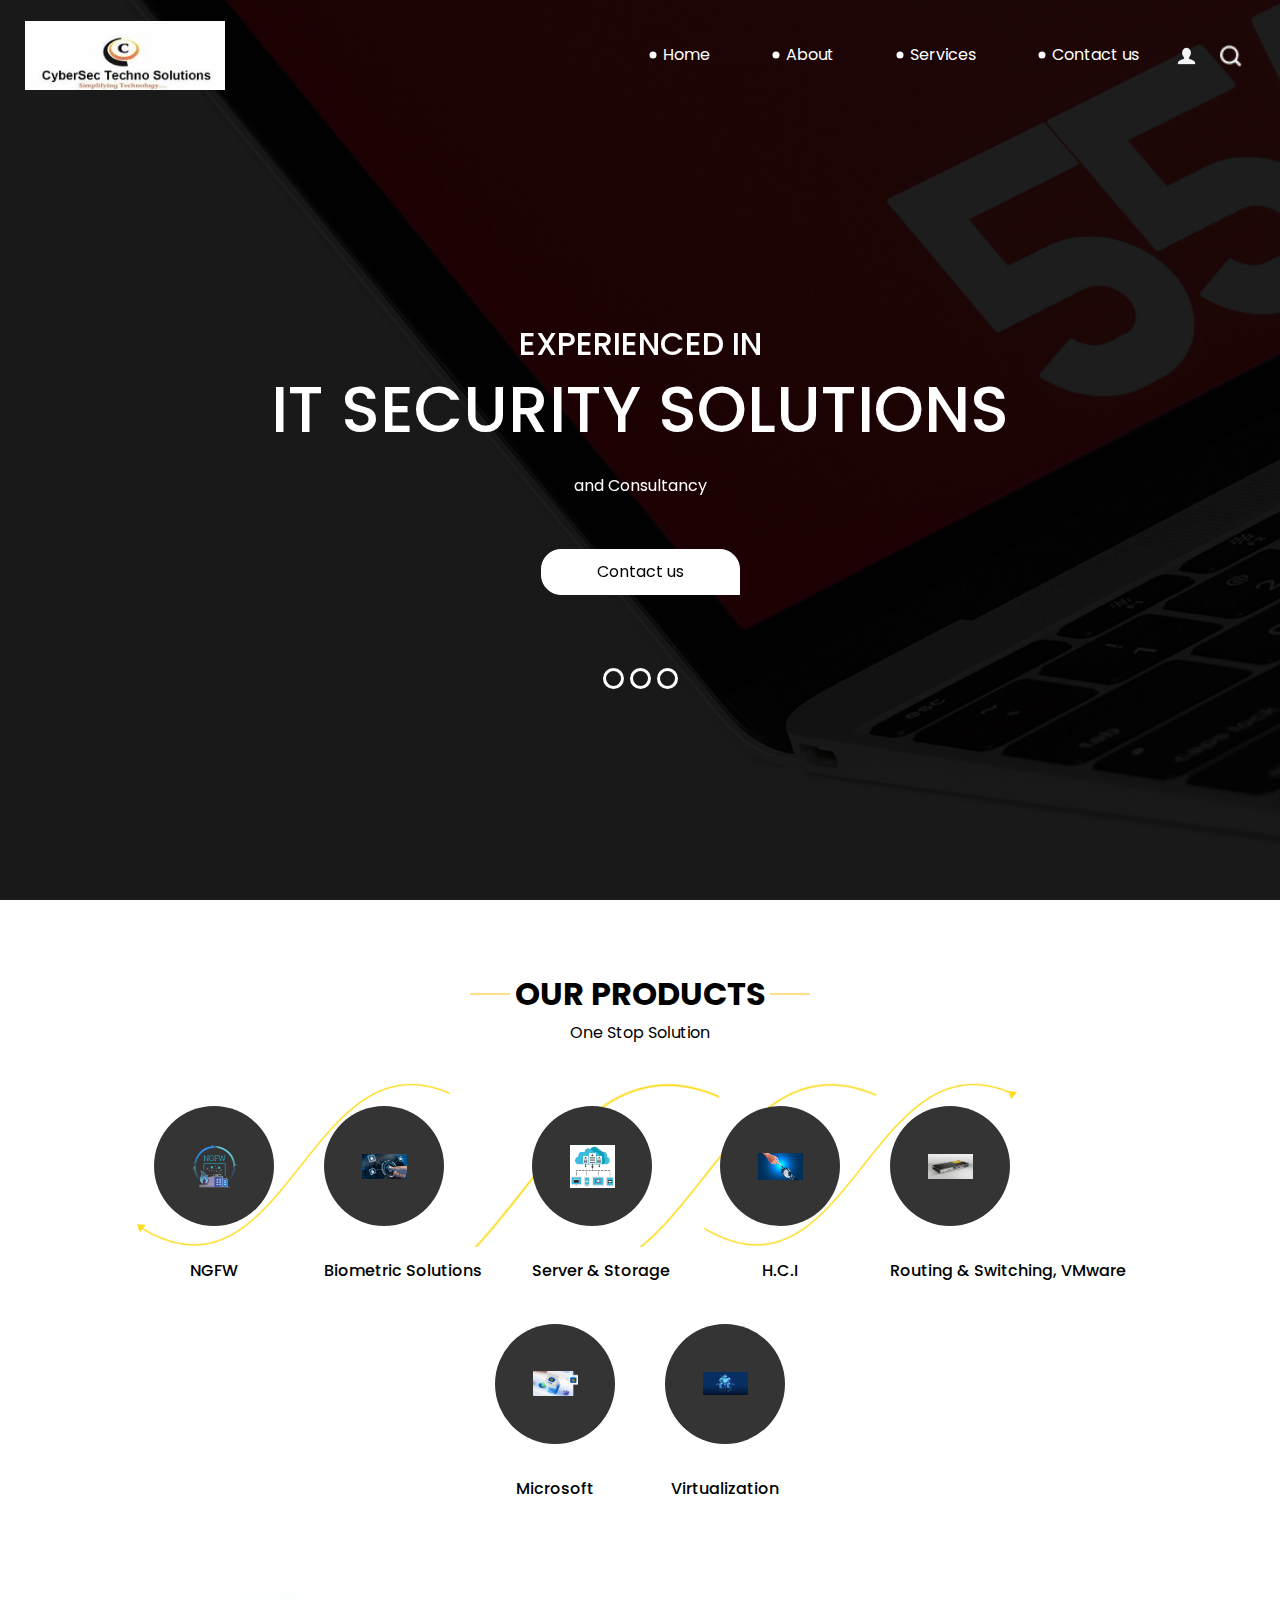
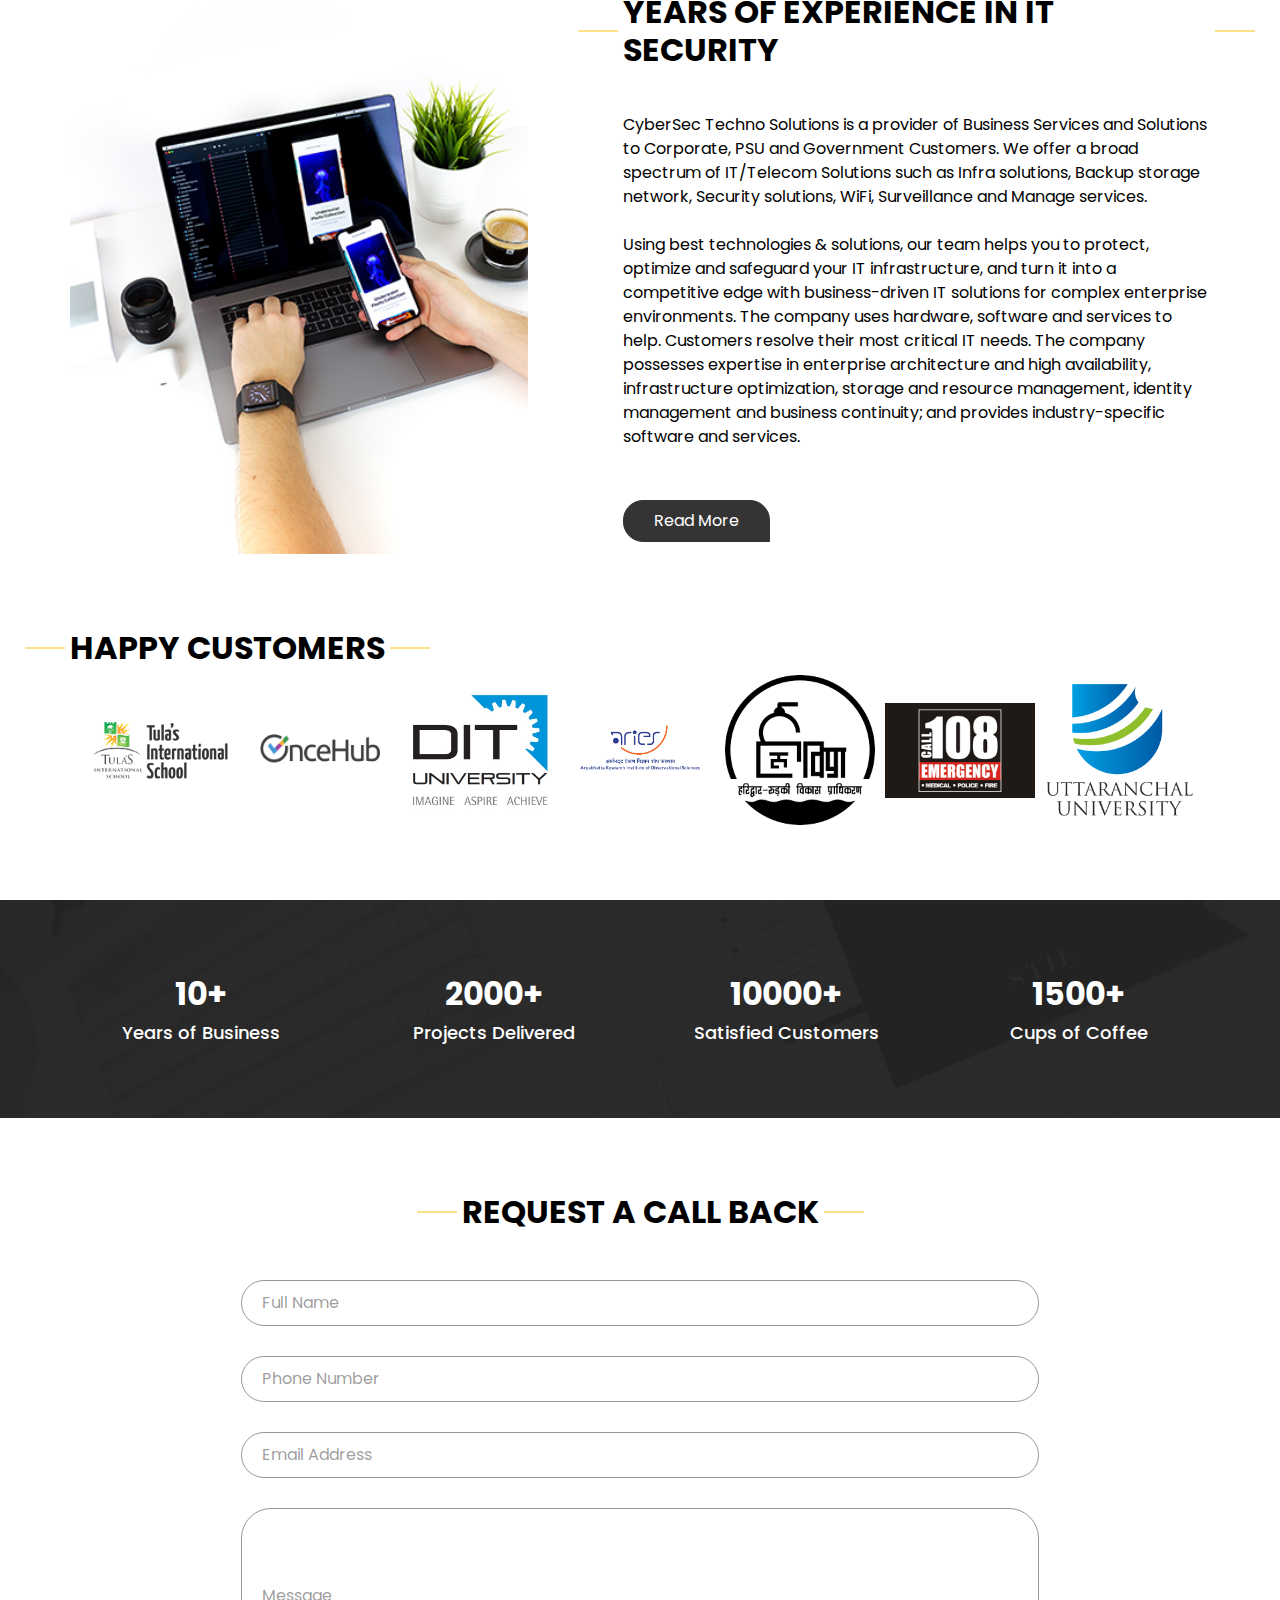
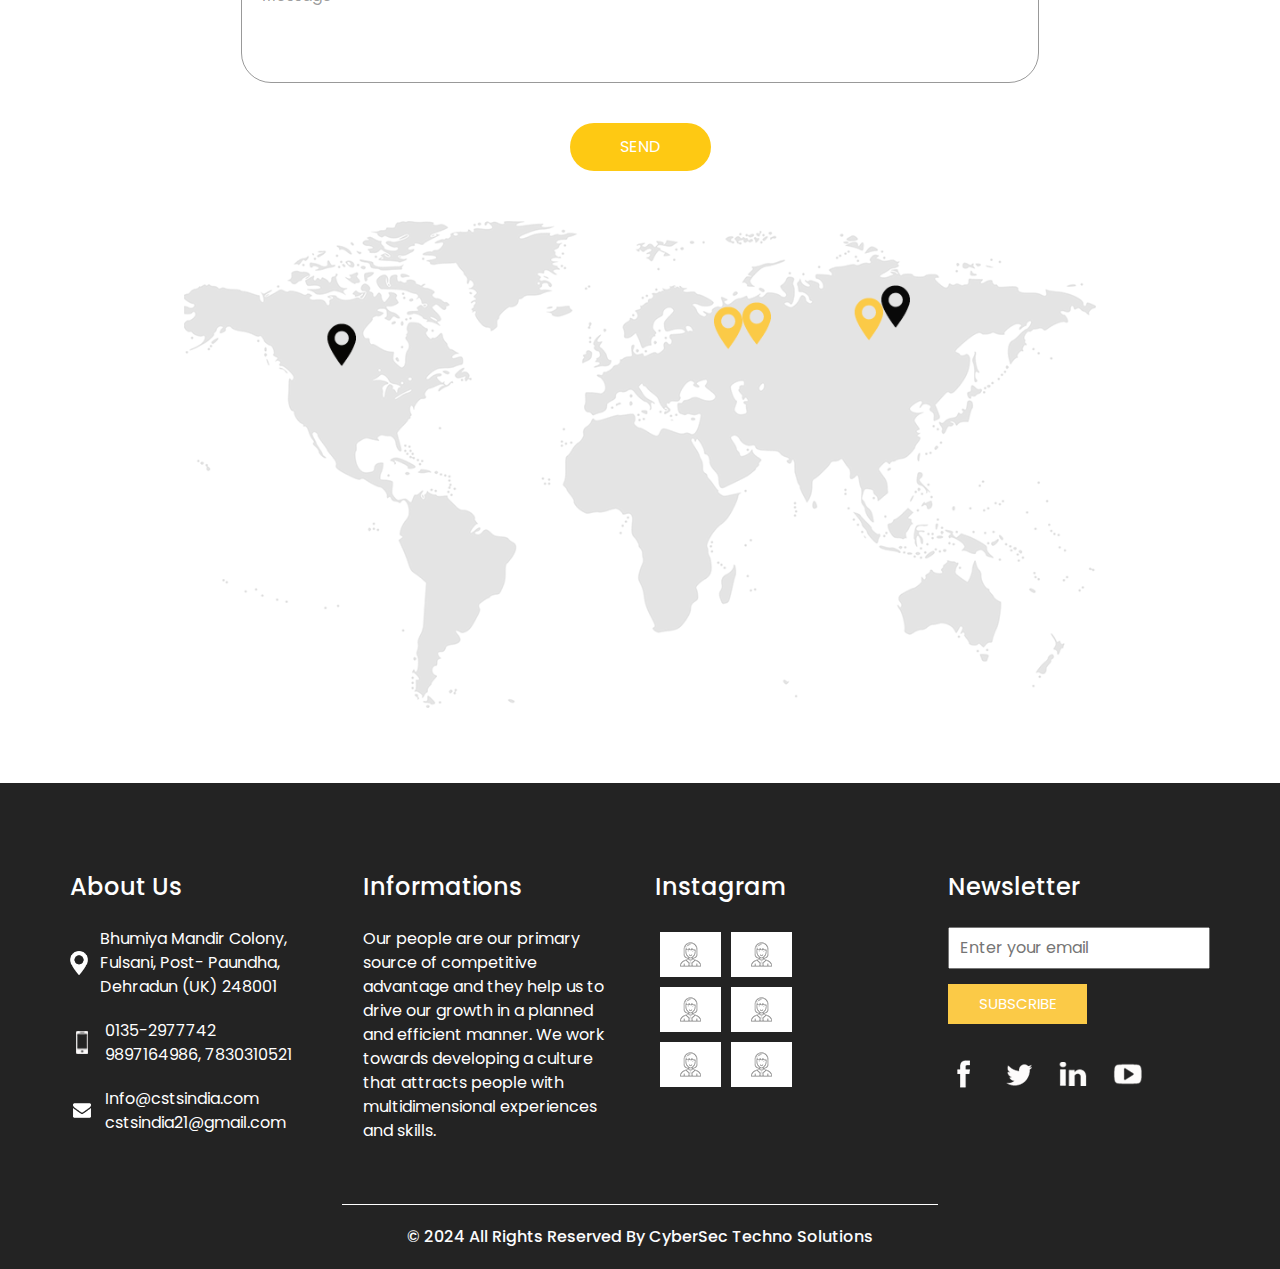
<file: index.html>
<!DOCTYPE html>
<html>

<head>
  <!-- Basic -->
  <meta charset="utf-8" />
  <meta http-equiv="X-UA-Compatible" content="IE=edge" />
  <!-- Mobile Metas -->
  <meta name="viewport" content="width=device-width, initial-scale=1, shrink-to-fit=no" />
  <!-- Site Metas -->
  <meta name="keywords" content="" />
  <meta name="description" content="" />
  <meta name="author" content="" />

  <title>CyberSec Techno Solutions</title>

  <!-- slider stylesheet -->
  <!-- slider stylesheet -->
  <link rel="stylesheet" type="text/css" href="https://cdnjs.cloudflare.com/ajax/libs/OwlCarousel2/2.3.4/assets/owl.carousel.min.css" />

  <!-- bootstrap core css -->
  <link rel="stylesheet" type="text/css" href="css/bootstrap.css" />

  <!-- fonts style -->
  <link href="https://fonts.googleapis.com/css?family=Open+Sans:400,700|Poppins:400,700&display=swap" rel="stylesheet">
  <!-- Custom styles for this template -->
  <link href="css/style.css" rel="stylesheet" />
  <!-- responsive style -->
  <link href="css/responsive.css" rel="stylesheet" />
</head>

<body>
  <div class="hero_area">
    <!-- header section strats -->
    <header class="header_section">
      <div class="container-fluid">
        <nav class="navbar navbar-expand-lg custom_nav-container pt-3">
          <a class="navbar-brand" href="index.html">
            <span>
              <img src="images/CTS_Logo_Final_3_35.jpg" width="200px" />
            </span>
          </a>
          <button class="navbar-toggler" type="button" data-toggle="collapse" data-target="#navbarSupportedContent" aria-controls="navbarSupportedContent" aria-expanded="false" aria-label="Toggle navigation">
            <span class="navbar-toggler-icon"></span>
          </button>

          <div class="collapse navbar-collapse" id="navbarSupportedContent">
            <div class="d-flex ml-auto flex-column flex-lg-row align-items-center">
              <ul class="navbar-nav " >
                <li class="nav-item active">
                  <a class="nav-link" href="index.html">Home <span class="sr-only">(current)</span></a>
                </li>
                <li class="nav-item">
                  <a class="nav-link" href="about.html"> About </a>
                </li>
                <li class="nav-item">
                  <a class="nav-link" href="do.html">Services</a>
                </li>
                <li class="nav-item">
                  <a class="nav-link" href="contact.html">Contact us</a>
                </li>
              </ul>
              <div class="user_option">
                <a href="">
                  <img src="images/user.png" alt="">
                </a>
                <form class="form-inline my-2 my-lg-0 ml-0 ml-lg-4 mb-3 mb-lg-0">
                  <button class="btn  my-2 my-sm-0 nav_search-btn" type="submit"></button>
                </form>
              </div>
            </div>
          </div>
        </nav>
      </div>
    </header>
    <!-- end header section -->
    <!-- slider section -->
    <section class=" slider_section position-relative">
      <div class="container">
        <div id="carouselExampleIndicators" class="carousel slide" data-ride="carousel">
          <ol class="carousel-indicators">
            <li data-target="#carouselExampleIndicators" data-slide-to="0" class="active"></li>
            <li data-target="#carouselExampleIndicators" data-slide-to="1"></li>
            <li data-target="#carouselExampleIndicators" data-slide-to="2"></li>
          </ol>
          <div class="carousel-inner">
            <div class="carousel-item active">
              <div class="row">
                <div class="col">
                  <div class="detail-box">
                    <div>
                      <h2>
                        Experienced in 
                      </h2>
                      <h1>
                        IT Security Solutions
                      </h1>
                      <p>
                        and Consultancy
                      </p>
                      <div class="">
                        <a href="">
                          Contact us
                        </a>
                      </div>
                    </div>
                  </div>
                </div>
              </div>
            </div>
            <div class="carousel-item">
              <div class="row">
                <div class="col">
                  <div class="detail-box">
                    <div>
                      <h2>
                        Experienced in 
                      </h2>
                      <h1>
                        IT Security Solutions
                      </h1>
                      <p>
                        and Consultancy
                      </p>
                      <div class="">
                        <a href="">
                          Contact us
                        </a>
                      </div>
                    </div>
                  </div>
                </div>
              </div>
            </div>
            <div class="carousel-item">
              <div class="row">
                <div class="col">
                  <div class="detail-box">
                    <div>
                      <h2>
                        Experienced in 
                      </h2>
                      <h1>
                        IT Security Solutions
                      </h1>
                      <p>
                        and Consultancy
                      </p>
                      <div class="">
                        <a href="">
                          Contact us
                        </a>
                      </div>
                    </div>
                  </div>
                </div>
              </div>
            </div>
            
          </div>
        </div>

      </div>
    </section>
    <!-- end slider section -->
  </div>

  <!-- do section -->

  <section class="do_section layout_padding">
    <div class="container">
      <div class="heading_container">
        <h2>
          OUR PRODUCTS
        </h2>
        <p>
          One Stop Solution
        </p>
      </div>
      <div class="do_container">
        <div class="box arrow-start arrow_bg">
          <div class="img-box">
            <img src="images/ngfw.png" alt="">
          </div>
          <div class="detail-box">
            <h6>
              NGFW
            </h6>
          </div>
        </div>
        <div class="box arrow-middle arrow_bg">
          <div class="img-box">
            <img src="images/biometric.jpg" alt="">
          </div>
          <div class="detail-box">
            <h6>
              Biometric Solutions
            </h6>
          </div>
        </div>
        <div class="box arrow-middle arrow_bg">
          <div class="img-box">
            <img src="images/server.jpg" alt="">
          </div>
          <div class="detail-box">
            <h6>
              Server & Storage
            </h6>
          </div>
        </div>
        <div class="box arrow-end arrow_bg">
          <div class="img-box">
            <img src="images/hci.png" alt="">
          </div>
          <div class="detail-box">
            <h6>
              H.C.I
            </h6>
          </div>
        </div>
        <div class="box ">
          <div class="img-box">
            <img src="images/rouitng.jpg" alt="">
          </div>
          <div class="detail-box">
            <h6>
              Routing & Switching, VMware
            </h6>
          </div>
        </div>
        <div class="box ">
          <div class="img-box">
            <img src="images/msoft.png" alt="">
          </div>
          <div class="detail-box">
            <h6>
              Microsoft
            </h6>
          </div>
        </div>
        <div class="box ">
          <div class="img-box">
            <img src="images/virtualization.jpg" alt="">
          </div>
          <div class="detail-box">
            <h6>
              Virtualization
            </h6>
          </div>
        </div>
      </div>
    </div>
  </section>

  <!-- end do section -->

  <!-- who section -->

  <section class="who_section ">
    <div class="container">
      <div class="row">
        <div class="col-md-5">
          <div class="img-box">
            <img src="images/who-img.jpg" alt="">
          </div>
        </div>
        <div class="col-md-7">
          <div class="detail-box">
            <div class="heading_container">
              <h2>
                Years Of Experience In IT Security
              </h2>
            </div>
            <p>
              CyberSec Techno Solutions is a provider of Business Services and Solutions to Corporate, PSU and Government Customers. We offer a broad spectrum of IT/Telecom Solutions such as Infra solutions, Backup storage network, Security solutions, WiFi, Surveillance and Manage services.

<br/><br/>
Using best technologies & solutions, our team helps you to protect, optimize and safeguard your IT infrastructure, and turn it into a competitive edge with business-driven IT solutions for complex enterprise environments. The company uses hardware, software and services to help. Customers resolve their most critical IT needs. The company possesses expertise in enterprise architecture and high availability, infrastructure optimization, storage and resource management, identity management and business continuity; and provides industry-specific software and services.
            </p>
            <div>
              <a href="">
                Read More
              </a>
            </div>
          </div>
        </div>
      </div>
    </div>
  </section>

  <!-- end who section -->


  <!-- work section -->
  <section class="work_section layout_padding">
    <div class="container">
      <div class="heading_container">
        <h2>
          Happy Customers
        </h2>
         <!-- <p>
          consectetur adipiscing elit, sed do eiusmod tempor incididunt ut labore et dolore magna aliqua. Ut enim ad
          minim veniam, quis nostrud exercitation
        </p>  -->
      </div>
      <div class="Customer-main" >
        <img src="images/10-Tula.png" />
        <img src="images/11-oncehub_logo.png" />
        <img src="images/12-DIT.jpg" />
        <img src="images/3-Aries.png" />
        <img src="images/5-HRDA.png" />
        <img src="images/6-Camp-108.jpg" />
        <img src="images/7-Uttaranchal-University.png" />
      </div>
     
    </div>
  </section>

  <!-- end work section -->

  <!-- client section -->
  <!-- <section class="client_section" style="margin-top: 100px;" >
    <div class="container">
      <div class="heading_container">
        <h2>
          Happy Customers
        </h2>
      </div>
      <div class="carousel-wrap ">
        <div class="owl-carousel">
          <div class="item">
            <div class="box">
              <div class="img-box">
                <img src="images/3-Aries.png" alt="">
              </div>
              <div class="detail-box">
                <h5>
                  ARIOS <br>
                  <span>
                    Dipiscing elit
                  </span>
                </h5>
                <img src="images/quote.png" alt="">
                <p>
                  Dipiscing elit, sed do eiusmod tempor incididunt ut labore et dolore magna aliqua. Ut enim ad minim
                </p>
              </div>
            </div>
          </div>
          <div class="item">
            <div class="box">
              <div class="img-box">
                <img src="images/c-2.png" alt="">
              </div>
              <div class="detail-box">
                <h5>
                  Tempor incididunt <br>
                  <span>
                    Dipiscing elit
                  </span>
                </h5>
                <img src="images/quote.png" alt="">
                <p>
                  Dipiscing elit, sed do eiusmod tempor incididunt ut labore et dolore magna aliqua. Ut enim ad minim
                </p>
              </div>
            </div>
          </div>
          <div class="item">
            <div class="box">
              <div class="img-box">
                <img src="images/c-3.png" alt="">
              </div>
              <div class="detail-box">
                <h5>
                  Tempor incididunt <br>
                  <span>
                    Dipiscing elit
                  </span>
                </h5>
                <img src="images/quote.png" alt="">
                <p>
                  Dipiscing elit, sed do eiusmod tempor incididunt ut labore et dolore magna aliqua. Ut enim ad minim
                </p>
              </div>
            </div>
          </div>
        </div>
      </div>
    </div>
  </section> -->

  <!-- end client section -->

  <!-- target section -->
  <section class="target_section layout_padding2">
    <div class="container">
      <div class="row">
        <div class="col-md-3 col-sm-6">
          <div class="detail-box">
            <h2>
              10+
            </h2>
            <h5>
              Years of Business
            </h5>
          </div>
        </div>
        <div class="col-md-3 col-sm-6">
          <div class="detail-box">
            <h2>
              2000+
            </h2>
            <h5>
              Projects Delivered
            </h5>
          </div>
        </div>
        <div class="col-md-3 col-sm-6">
          <div class="detail-box">
            <h2>
              10000+
            </h2>
            <h5>
              Satisfied Customers
            </h5>
          </div>
        </div>
        <div class="col-md-3 col-sm-6">
          <div class="detail-box">
            <h2>
              1500+
            </h2>
            <h5>
              Cups of Coffee
            </h5>
          </div>
        </div>
      </div>
    </div>
  </section>

  <!-- end target section -->


  <!-- contact section -->

  <section class="contact_section layout_padding">
    <div class="container">

      <div class="heading_container">
        <h2>
          Request A Call Back
        </h2>
      </div>
      <div class="">
        <div class="">
          <div class="row">
            <div class="col-md-9 mx-auto">
              <div class="contact-form">
                <form action="">
                  <div>
                    <input type="text" placeholder="Full Name ">
                  </div>
                  <div>
                    <input type="text" placeholder="Phone Number">
                  </div>
                  <div>
                    <input type="email" placeholder="Email Address">
                  </div>
                  <div>
                    <input type="text" placeholder="Message" class="input_message">
                  </div>
                  <div class="d-flex justify-content-center">
                    <button type="submit" class="btn_on-hover">
                      Send
                    </button>
                  </div>
                </form>
              </div>
            </div>
          </div>
        </div>
      </div>
      <div class="map_img-box">
        <img src="images/map-img.png" alt="">
      </div>
    </div>
  </section>


  <!-- end contact section -->


  <!-- info section -->
  <section class="info_section ">
    <div class="container">
      <div class="row">
        <div class="col-md-3">
          <div class="info_contact">
            <h5>
              About Us
            </h5>
            <div>
              <div class="img-box">
                <img src="images/location-white.png" width="18px" alt="">
              </div>
              <p>
                Bhumiya Mandir Colony, Fulsani, Post- Paundha, Dehradun (UK) 248001
              </p>
            </div>
            <div>
              <div class="img-box">
                <img src="images/telephone-white.png" width="12px" alt="">
              </div>
              <p>
                0135-2977742 <br/>
                9897164986, 7830310521
              </p>
            </div>
            <div>
              <div class="img-box">
                <img src="images/envelope-white.png" width="18px" alt="">
              </div>
              <p>
                Info@cstsindia.com <br/> cstsindia21@gmail.com
              </p>
            </div>
          </div>
        </div>
        <div class="col-md-3">
          <div class="info_info">
            <h5>
              Informations
            </h5>
            <p>
              Our people are our primary source of competitive advantage and they help us to drive our growth in a planned and efficient manner. We work towards developing a culture that attracts people with multidimensional experiences and skills.
            </p>
          </div>
        </div>

        <div class="col-md-3">
          <div class="info_insta">
            <h5>
              Instagram
            </h5>
            <div class="insta_container">
              <div>
                <a href="">
                  <div class="insta-box b-1">
                    <img src="images/insta.png" alt="">
                  </div>
                </a>
                <a href="">
                  <div class="insta-box b-2">
                    <img src="images/insta.png" alt="">
                  </div>
                </a>
              </div>

              <div>
                <a href="">
                  <div class="insta-box b-3">
                    <img src="images/insta.png" alt="">
                  </div>
                </a>
                <a href="">
                  <div class="insta-box b-4">
                    <img src="images/insta.png" alt="">
                  </div>
                </a>
              </div>
              <div>
                <a href="">
                  <div class="insta-box b-3">
                    <img src="images/insta.png" alt="">
                  </div>
                </a>
                <a href="">
                  <div class="insta-box b-4">
                    <img src="images/insta.png" alt="">
                  </div>
                </a>
              </div>
            </div>
          </div>
        </div>
        <div class="col-md-3">
          <div class="info_form ">
            <h5>
              Newsletter
            </h5>
            <form action="">
              <input type="email" placeholder="Enter your email">
              <button>
                Subscribe
              </button>
            </form>
            <div class="social_box">
              <a href="">
                <img src="images/fb.png" alt="">
              </a>
              <a href="">
                <img src="images/twitter.png" alt="">
              </a>
              <a href="">
                <img src="images/linkedin.png" alt="">
              </a>
              <a href="">
                <img src="images/youtube.png" alt="">
              </a>
            </div>
          </div>
        </div>
      </div>
    </div>
  </section>

  <!-- end info_section -->


  <!-- footer section -->
  <section class="container-fluid footer_section">
    <p>
      &copy; 2024 All Rights Reserved By
      <a href="#">CyberSec Techno Solutions</a>
    </p>
  </section>
  <!-- footer section -->

  <script type="text/javascript" src="js/jquery-3.4.1.min.js"></script>
  <script type="text/javascript" src="js/bootstrap.js"></script>
  <script type="text/javascript" src="https://cdnjs.cloudflare.com/ajax/libs/OwlCarousel2/2.3.4/owl.carousel.min.js">
  </script>
  <!-- owl carousel script 
    -->
  <script type="text/javascript">
    $(".owl-carousel").owlCarousel({
      loop: true,
      margin: 0,
      navText: [],
      center: true,
      autoplay: true,
      autoplayHoverPause: true,
      responsive: {
        0: {
          items: 1
        },
        1000: {
          items: 3
        }
      }
    });
  </script>
  <!-- end owl carousel script -->

</body>

</html>
</file>
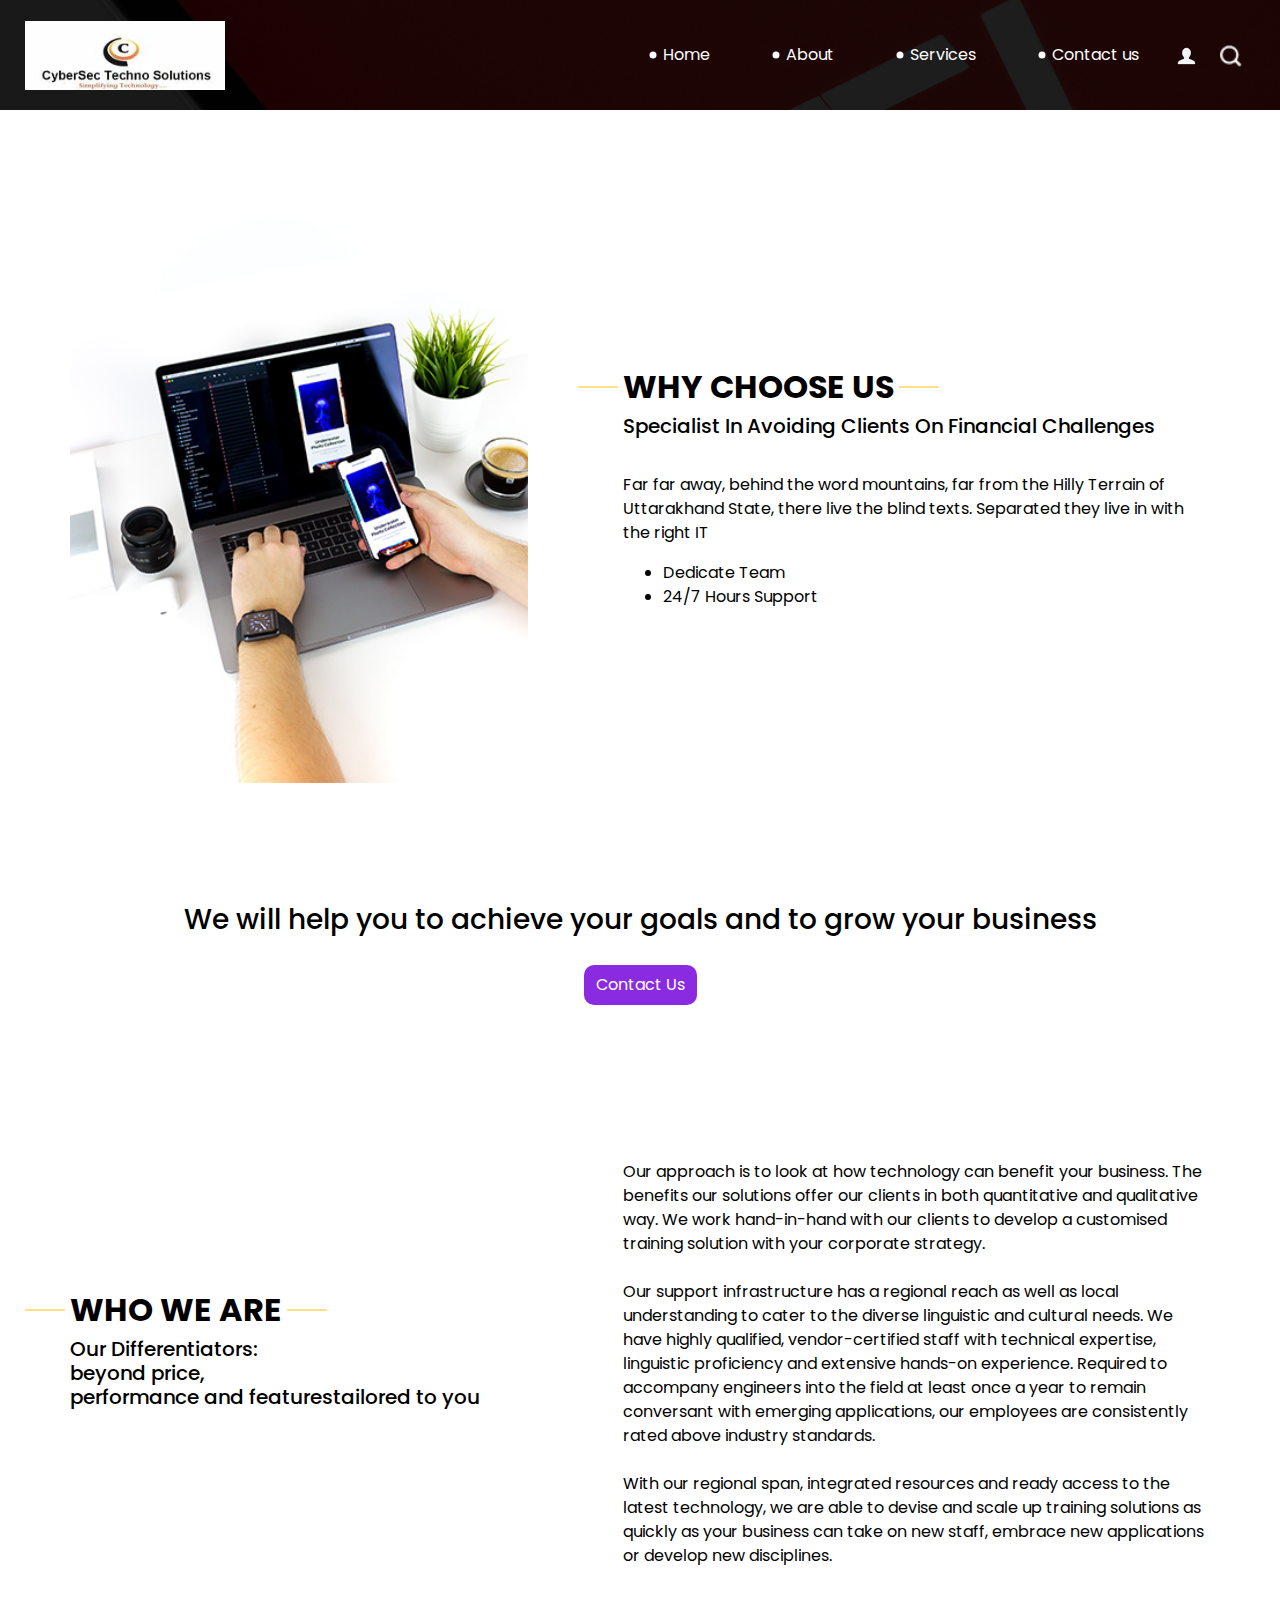
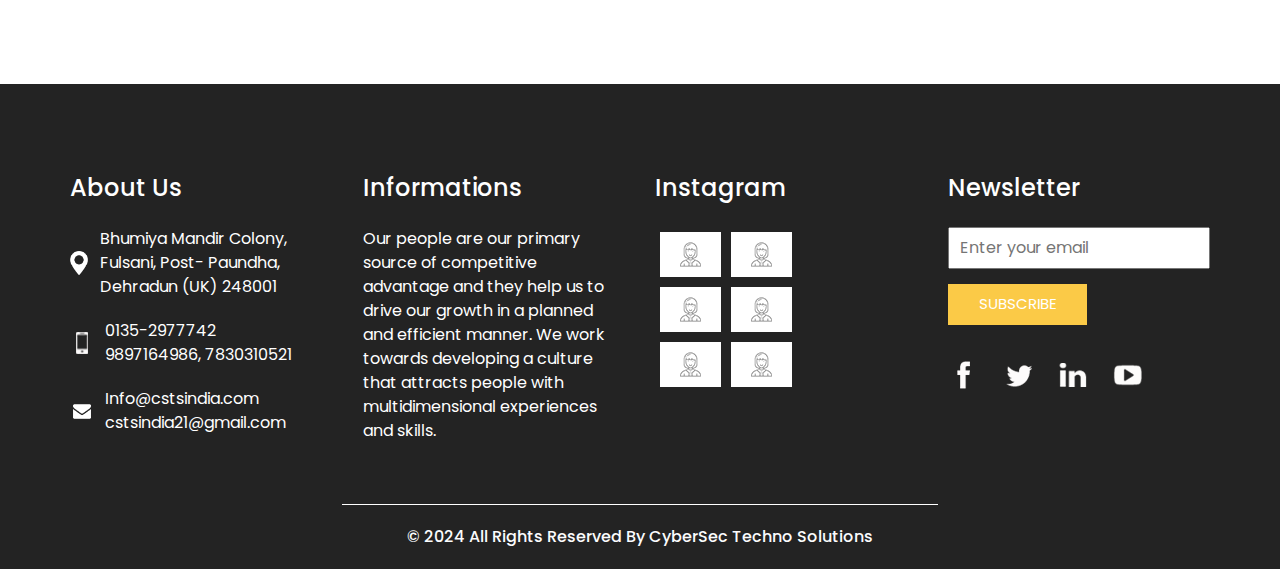
<file: about.html>
<!DOCTYPE html>
<html>

<head>
  <!-- Basic -->
  <meta charset="utf-8" />
  <meta http-equiv="X-UA-Compatible" content="IE=edge" />
  <!-- Mobile Metas -->
  <meta name="viewport" content="width=device-width, initial-scale=1, shrink-to-fit=no" />
  <!-- Site Metas -->
  <meta name="keywords" content="" />
  <meta name="description" content="" />
  <meta name="author" content="" />

  <title>CyberSec Techno Solutions</title>

  <!-- slider stylesheet -->
  <!-- slider stylesheet -->
  <link rel="stylesheet" type="text/css" href="https://cdnjs.cloudflare.com/ajax/libs/OwlCarousel2/2.3.4/assets/owl.carousel.min.css" />

  <!-- bootstrap core css -->
  <link rel="stylesheet" type="text/css" href="css/bootstrap.css" />

  <!-- fonts style -->
  <link href="https://fonts.googleapis.com/css?family=Open+Sans:400,700|Poppins:400,700&display=swap" rel="stylesheet">
  <!-- Custom styles for this template -->
  <link href="css/style.css" rel="stylesheet" />
  <!-- responsive style -->
  <link href="css/responsive.css" rel="stylesheet" />
</head>

<body class="sub_page">
  <div class="hero_area">
    <!-- header section strats -->
    <header class="header_section">
      <div class="container-fluid">
        <nav class="navbar navbar-expand-lg custom_nav-container pt-3">
          <a class="navbar-brand" href="index.html">
            <span>
              <img src="images/CTS_Logo_Final_3_35.jpg" width="200px" />
            </span>
          </a>
          <button class="navbar-toggler" type="button" data-toggle="collapse" data-target="#navbarSupportedContent" aria-controls="navbarSupportedContent" aria-expanded="false" aria-label="Toggle navigation">
            <span class="navbar-toggler-icon"></span>
          </button>

          <div class="collapse navbar-collapse" id="navbarSupportedContent">
            <div class="d-flex ml-auto flex-column flex-lg-row align-items-center">
              <ul class="navbar-nav " >
                <li class="nav-item ">
                  <a class="nav-link" href="index.html">Home <span class="sr-only">(current)</span></a>
                </li>
                <li class="nav-item active">
                  <a class="nav-link" href="about.html"> About </a>
                </li>
                <li class="nav-item">
                  <a class="nav-link" href="do.html">Services</a>
                </li>
                <li class="nav-item">
                  <a class="nav-link" href="contact.html">Contact us</a>
                </li>
              </ul>
              <div class="user_option">
                <a href="">
                  <img src="images/user.png" alt="">
                </a>
                <form class="form-inline my-2 my-lg-0 ml-0 ml-lg-4 mb-3 mb-lg-0">
                  <button class="btn  my-2 my-sm-0 nav_search-btn" type="submit"></button>
                </form>
              </div>
            </div>
          </div>
        </nav>
      </div>
    </header>
    <!-- end header section -->
  </div>


  <!-- who section -->

  <section class="who_section " style="margin-top: 100px; margin-bottom: 100px;" >
    <div class="container">
      <div class="row">
        <div class="col-md-5">
          <div class="img-box">
            <img src="images/who-img.jpg" alt="">
          </div>
        </div>
        <div class="col-md-7">
          <div class="detail-box">
            <div class="heading_container">
              <h2>
                WHY CHOOSE US
              </h2>
            </div>
            <h5>Specialist In Avoiding Clients On Financial Challenges</h5>
            <p>
              Far far away, behind the word mountains, far from the Hilly Terrain of Uttarakhand State, there live the blind texts. Separated they live in with the right IT
            </p>
            <div>
              <ul>
                <li>Dedicate Team</li>
                <li>24/7 Hours Support</li>
              </ul>
            </div>
          </div>
        </div>
      </div>
    </div>
  </section>

  <!-- end who section -->

  <div class="container" style="padding: 20px; text-align: center; border-radius: 25px; display: flex;flex-direction: column;gap: 20px; " >
    <h3>We will help you to achieve your goals and to grow your business</h3>
    <a href="contact.html" style="width: 10%;margin: 0 auto; background-color: blueviolet; color: white; text-decoration: none; padding: 8px 12px; border-radius: 10px; " >Contact Us</a>
  </div>

  <section class="who_section " style="margin-top: 100px; margin-bottom: 100px;" >
    <div class="container">
      <div class="row">
        <div class="col-md-5">
          <div class="img-box">
            <div class="heading_container">
              <h2>
                WHO WE ARE
              </h2>
              <h5>Our Differentiators:<br/> beyond price,<br/> performance and featurestailored to you</h5>
            </div>
          </div>
        </div>
        <div class="col-md-7">
          <div class="detail-box">
            <p>
              Our approach is to look at how technology can benefit your business. The benefits our solutions offer our clients in both quantitative and qualitative way. We work hand-in-hand with our clients to develop a customised training solution with your corporate strategy.
              <br/><br/>
Our support infrastructure has a regional reach as well as local understanding to cater to the diverse linguistic and cultural needs. We have highly qualified, vendor-certified staff with technical expertise, linguistic proficiency and extensive hands-on experience. Required to accompany engineers into the field at least once a year to remain conversant with emerging applications, our employees are consistently rated above industry standards.
<br/><br/>
With our regional span, integrated resources and ready access to the latest technology, we are able to devise and scale up training solutions as quickly as your business can take on new staff, embrace new applications or develop new disciplines.
            </p>
            <div>
            </div>
          </div>
        </div>
      </div>
    </div>
  </section>


  <!-- info section -->
  <section class="info_section ">
    <div class="container">
      <div class="row">
        <div class="col-md-3">
          <div class="info_contact">
            <h5>
              About Us
            </h5>
            <div>
              <div class="img-box">
                <img src="images/location-white.png" width="18px" alt="">
              </div>
              <p>
                Bhumiya Mandir Colony, Fulsani, Post- Paundha, Dehradun (UK) 248001
              </p>
            </div>
            <div>
              <div class="img-box">
                <img src="images/telephone-white.png" width="12px" alt="">
              </div>
              <p>
                0135-2977742 <br/>
                9897164986, 7830310521
              </p>
            </div>
            <div>
              <div class="img-box">
                <img src="images/envelope-white.png" width="18px" alt="">
              </div>
              <p>
                Info@cstsindia.com <br/> cstsindia21@gmail.com
              </p>
            </div>
          </div>
        </div>
        <div class="col-md-3">
          <div class="info_info">
            <h5>
              Informations
            </h5>
            <p>
              Our people are our primary source of competitive advantage and they help us to drive our growth in a planned and efficient manner. We work towards developing a culture that attracts people with multidimensional experiences and skills.
            </p>
          </div>
        </div>

        <div class="col-md-3">
          <div class="info_insta">
            <h5>
              Instagram
            </h5>
            <div class="insta_container">
              <div>
                <a href="">
                  <div class="insta-box b-1">
                    <img src="images/insta.png" alt="">
                  </div>
                </a>
                <a href="">
                  <div class="insta-box b-2">
                    <img src="images/insta.png" alt="">
                  </div>
                </a>
              </div>

              <div>
                <a href="">
                  <div class="insta-box b-3">
                    <img src="images/insta.png" alt="">
                  </div>
                </a>
                <a href="">
                  <div class="insta-box b-4">
                    <img src="images/insta.png" alt="">
                  </div>
                </a>
              </div>
              <div>
                <a href="">
                  <div class="insta-box b-3">
                    <img src="images/insta.png" alt="">
                  </div>
                </a>
                <a href="">
                  <div class="insta-box b-4">
                    <img src="images/insta.png" alt="">
                  </div>
                </a>
              </div>
            </div>
          </div>
        </div>
        <div class="col-md-3">
          <div class="info_form ">
            <h5>
              Newsletter
            </h5>
            <form action="">
              <input type="email" placeholder="Enter your email">
              <button>
                Subscribe
              </button>
            </form>
            <div class="social_box">
              <a href="">
                <img src="images/fb.png" alt="">
              </a>
              <a href="">
                <img src="images/twitter.png" alt="">
              </a>
              <a href="">
                <img src="images/linkedin.png" alt="">
              </a>
              <a href="">
                <img src="images/youtube.png" alt="">
              </a>
            </div>
          </div>
        </div>
      </div>
    </div>
  </section>

  <!-- end info_section -->


  <!-- footer section -->
  <section class="container-fluid footer_section">
    <p>
      &copy; 2024 All Rights Reserved By
      <a href="#">CyberSec Techno Solutions</a>
    </p>
  </section>
  <!-- footer section -->

  <script type="text/javascript" src="js/jquery-3.4.1.min.js"></script>
  <script type="text/javascript" src="js/bootstrap.js"></script>
  <script type="text/javascript" src="https://cdnjs.cloudflare.com/ajax/libs/OwlCarousel2/2.3.4/owl.carousel.min.js">
  </script>
  <!-- owl carousel script 
    -->
  <script type="text/javascript">
    $(".owl-carousel").owlCarousel({
      loop: true,
      margin: 0,
      navText: [],
      center: true,
      autoplay: true,
      autoplayHoverPause: true,
      responsive: {
        0: {
          items: 1
        },
        1000: {
          items: 3
        }
      }
    });
  </script>
  <!-- end owl carousel script -->

</body>

</html>
</file>
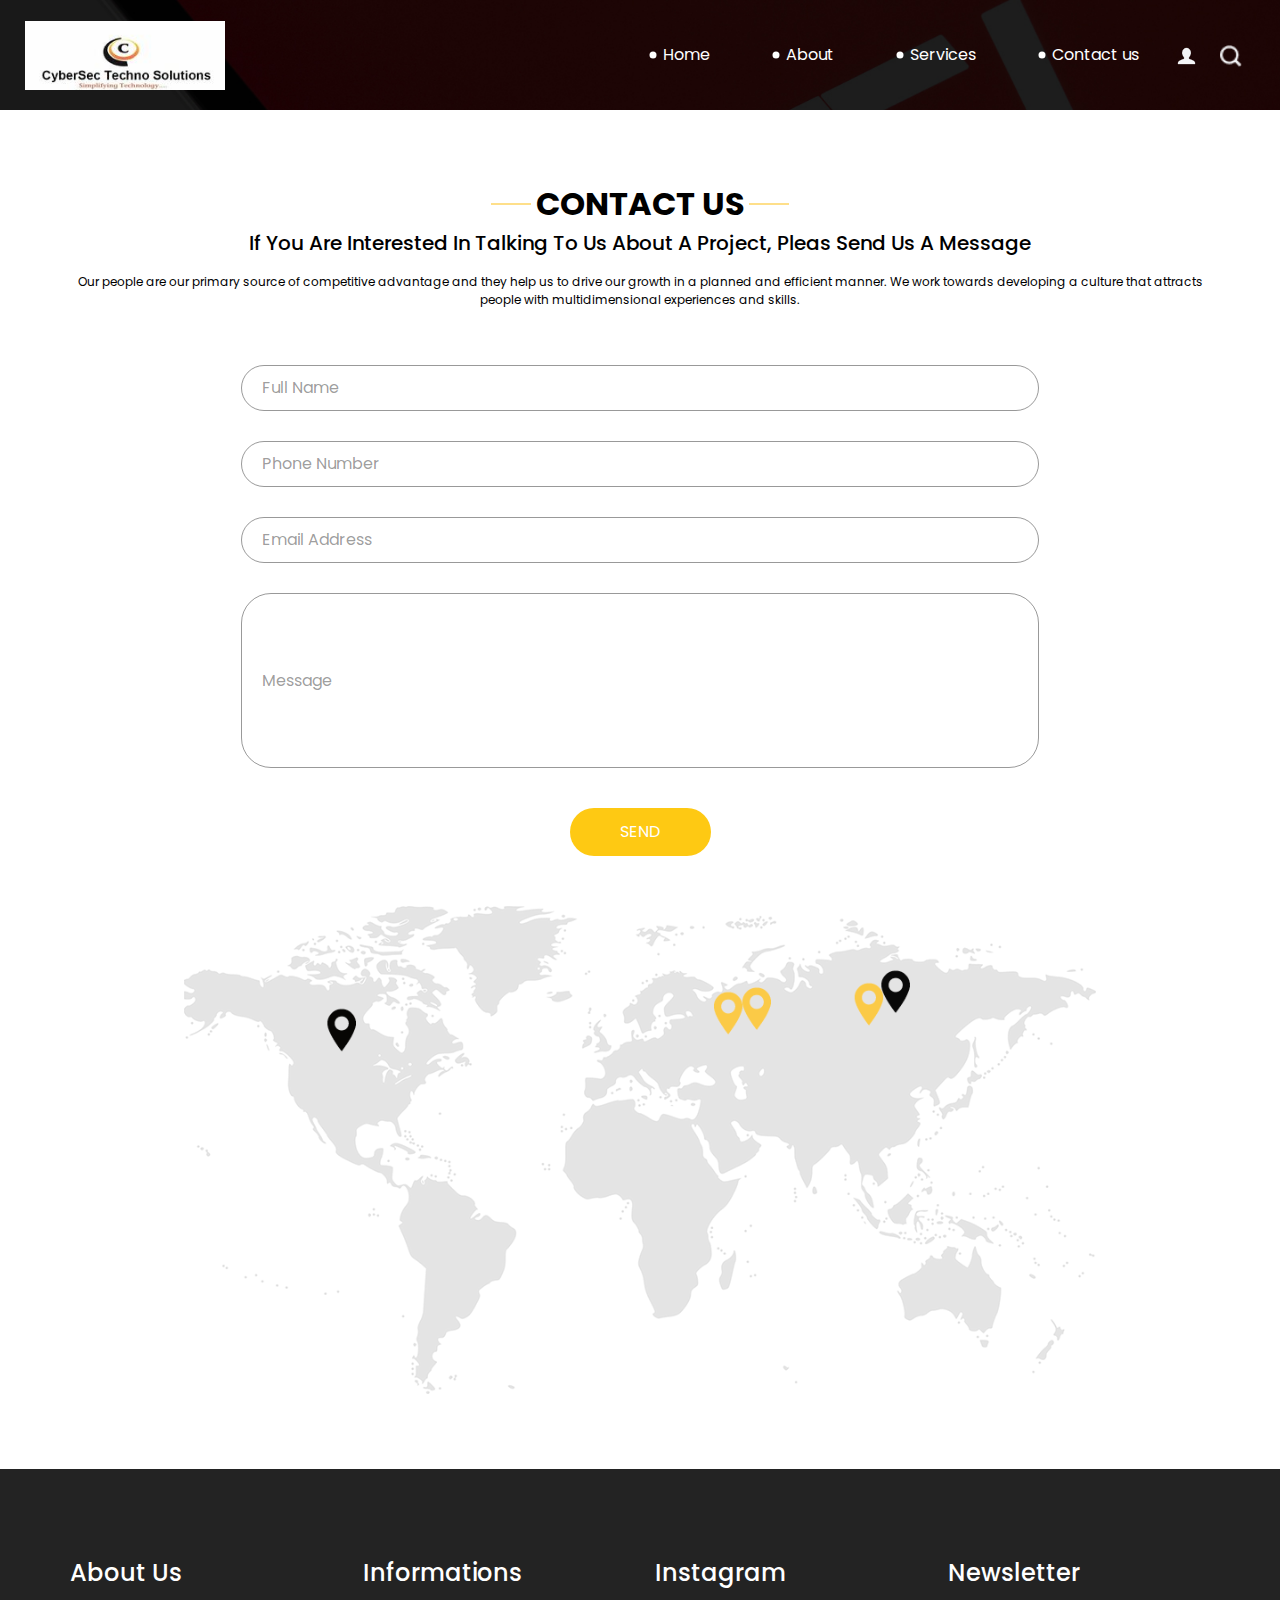
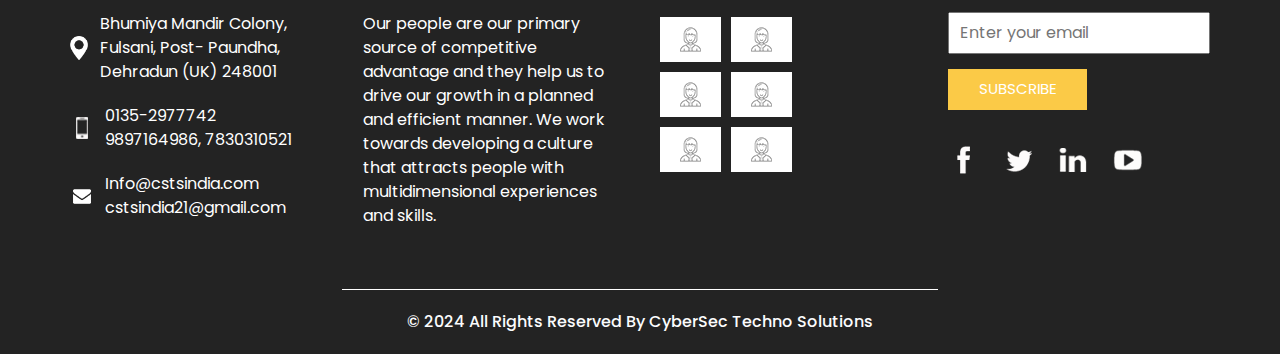
<file: contact.html>
<!DOCTYPE html>
<html>

<head>
  <!-- Basic -->
  <meta charset="utf-8" />
  <meta http-equiv="X-UA-Compatible" content="IE=edge" />
  <!-- Mobile Metas -->
  <meta name="viewport" content="width=device-width, initial-scale=1, shrink-to-fit=no" />
  <!-- Site Metas -->
  <meta name="keywords" content="" />
  <meta name="description" content="" />
  <meta name="author" content="" />

  <title>Esigned</title>

  <!-- slider stylesheet -->
  <!-- slider stylesheet -->
  <link rel="stylesheet" type="text/css" href="https://cdnjs.cloudflare.com/ajax/libs/OwlCarousel2/2.3.4/assets/owl.carousel.min.css" />

  <!-- bootstrap core css -->
  <link rel="stylesheet" type="text/css" href="css/bootstrap.css" />

  <!-- fonts style -->
  <link href="https://fonts.googleapis.com/css?family=Open+Sans:400,700|Poppins:400,700&display=swap" rel="stylesheet">
  <!-- Custom styles for this template -->
  <link href="css/style.css" rel="stylesheet" />
  <!-- responsive style -->
  <link href="css/responsive.css" rel="stylesheet" />
</head>

<body class="sub_page">
  <div class="hero_area">
    <!-- header section strats -->
    <header class="header_section">
      <div class="container-fluid">
        <nav class="navbar navbar-expand-lg custom_nav-container pt-3">
          <a class="navbar-brand" href="index.html">
            <span>
              <img src="images/CTS_Logo_Final_3_35.jpg" width="200px" />
            </span>
          </a>
          <button class="navbar-toggler" type="button" data-toggle="collapse" data-target="#navbarSupportedContent" aria-controls="navbarSupportedContent" aria-expanded="false" aria-label="Toggle navigation">
            <span class="navbar-toggler-icon"></span>
          </button>

          <div class="collapse navbar-collapse" id="navbarSupportedContent">
            <div class="d-flex ml-auto flex-column flex-lg-row align-items-center">
              <ul class="navbar-nav " >
                <li class="nav-item ">
                  <a class="nav-link" href="index.html">Home <span class="sr-only">(current)</span></a>
                </li>
                <li class="nav-item">
                  <a class="nav-link" href="about.html"> About </a>
                </li>
                <li class="nav-item">
                  <a class="nav-link" href="do.html">Services</a>
                </li>
                <li class="nav-item active">
                  <a class="nav-link" href="contact.html">Contact us</a>
                </li>
              </ul>
              <div class="user_option">
                <a href="">
                  <img src="images/user.png" alt="">
                </a>
                <form class="form-inline my-2 my-lg-0 ml-0 ml-lg-4 mb-3 mb-lg-0">
                  <button class="btn  my-2 my-sm-0 nav_search-btn" type="submit"></button>
                </form>
              </div>
            </div>
          </div>
        </nav>
      </div>
    </header>
    <!-- end header section -->
  </div>

  <!-- contact section -->

  <section class="contact_section layout_padding">
    <div class="container">

      <div class="heading_container">
        <h2>
          CONTACT US
        </h2>
        <h5 style="text-align: justify;" >If You Are Interested In Talking To Us About A Project, Pleas Send Us A Message</h5>
        <p style="text-align: center; font-size: 12px;margin-top: 10px;" >Our people are our primary source of competitive advantage and they help us to drive our growth in a planned and efficient manner. We work towards developing a culture that attracts people with multidimensional experiences and skills.</p>
      </div>
      <div class="">
        <div class="">
          <div class="row">
            <div class="col-md-9 mx-auto">
              <div class="contact-form">
                <form action="">
                  <div>
                    <input type="text" placeholder="Full Name ">
                  </div>
                  <div>
                    <input type="text" placeholder="Phone Number">
                  </div>
                  <div>
                    <input type="email" placeholder="Email Address">
                  </div>
                  <div>
                    <input type="text" placeholder="Message" class="input_message">
                  </div>
                  <div class="d-flex justify-content-center">
                    <button type="submit" class="btn_on-hover">
                      Send
                    </button>
                  </div>
                </form>
              </div>
            </div>
          </div>
        </div>
      </div>
      <div class="map_img-box">
        <img src="images/map-img.png" alt="">
      </div>
    </div>
  </section>


  <!-- end contact section -->


  <!-- info section -->
  <section class="info_section ">
    <div class="container">
      <div class="row">
        <div class="col-md-3">
          <div class="info_contact">
            <h5>
              About Us
            </h5>
            <div>
              <div class="img-box">
                <img src="images/location-white.png" width="18px" alt="">
              </div>
              <p>
                Bhumiya Mandir Colony, Fulsani, Post- Paundha, Dehradun (UK) 248001
              </p>
            </div>
            <div>
              <div class="img-box">
                <img src="images/telephone-white.png" width="12px" alt="">
              </div>
              <p>
                0135-2977742 <br/>
                9897164986, 7830310521
              </p>
            </div>
            <div>
              <div class="img-box">
                <img src="images/envelope-white.png" width="18px" alt="">
              </div>
              <p>
                Info@cstsindia.com <br/> cstsindia21@gmail.com
              </p>
            </div>
          </div>
        </div>
        <div class="col-md-3">
          <div class="info_info">
            <h5>
              Informations
            </h5>
            <p>
              Our people are our primary source of competitive advantage and they help us to drive our growth in a planned and efficient manner. We work towards developing a culture that attracts people with multidimensional experiences and skills.
            </p>
          </div>
        </div>

        <div class="col-md-3">
          <div class="info_insta">
            <h5>
              Instagram
            </h5>
            <div class="insta_container">
              <div>
                <a href="">
                  <div class="insta-box b-1">
                    <img src="images/insta.png" alt="">
                  </div>
                </a>
                <a href="">
                  <div class="insta-box b-2">
                    <img src="images/insta.png" alt="">
                  </div>
                </a>
              </div>

              <div>
                <a href="">
                  <div class="insta-box b-3">
                    <img src="images/insta.png" alt="">
                  </div>
                </a>
                <a href="">
                  <div class="insta-box b-4">
                    <img src="images/insta.png" alt="">
                  </div>
                </a>
              </div>
              <div>
                <a href="">
                  <div class="insta-box b-3">
                    <img src="images/insta.png" alt="">
                  </div>
                </a>
                <a href="">
                  <div class="insta-box b-4">
                    <img src="images/insta.png" alt="">
                  </div>
                </a>
              </div>
            </div>
          </div>
        </div>
        <div class="col-md-3">
          <div class="info_form ">
            <h5>
              Newsletter
            </h5>
            <form action="">
              <input type="email" placeholder="Enter your email">
              <button>
                Subscribe
              </button>
            </form>
            <div class="social_box">
              <a href="">
                <img src="images/fb.png" alt="">
              </a>
              <a href="">
                <img src="images/twitter.png" alt="">
              </a>
              <a href="">
                <img src="images/linkedin.png" alt="">
              </a>
              <a href="">
                <img src="images/youtube.png" alt="">
              </a>
            </div>
          </div>
        </div>
      </div>
    </div>
  </section>

  <!-- end info_section -->


  <!-- footer section -->
  <section class="container-fluid footer_section">
    <p>
      &copy; 2024 All Rights Reserved By
      <a href="#">CyberSec Techno Solutions</a>
    </p>
  </section>
  <!-- footer section -->

  <script type="text/javascript" src="js/jquery-3.4.1.min.js"></script>
  <script type="text/javascript" src="js/bootstrap.js"></script>
  <script type="text/javascript" src="https://cdnjs.cloudflare.com/ajax/libs/OwlCarousel2/2.3.4/owl.carousel.min.js">
  </script>
  <!-- owl carousel script 
    -->
  <script type="text/javascript">
    $(".owl-carousel").owlCarousel({
      loop: true,
      margin: 0,
      navText: [],
      center: true,
      autoplay: true,
      autoplayHoverPause: true,
      responsive: {
        0: {
          items: 1
        },
        1000: {
          items: 3
        }
      }
    });
  </script>
  <!-- end owl carousel script -->

</body>

</html>
</file>
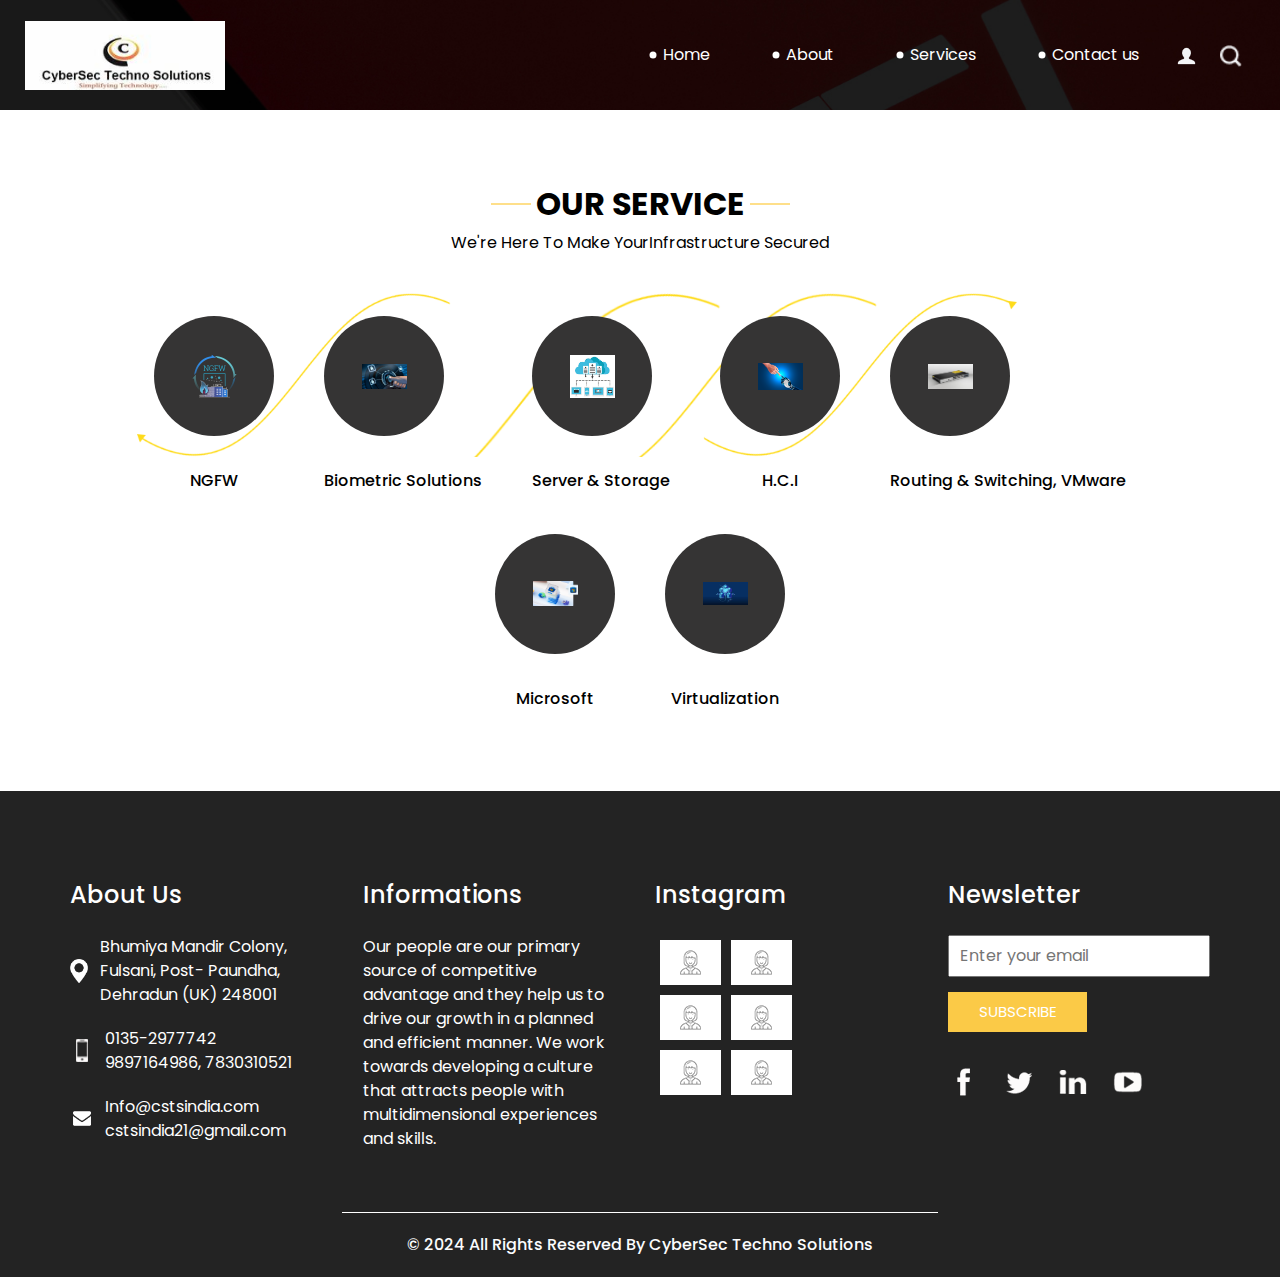
<file: do.html>
<!DOCTYPE html>
<html>

<head>
  <!-- Basic -->
  <meta charset="utf-8" />
  <meta http-equiv="X-UA-Compatible" content="IE=edge" />
  <!-- Mobile Metas -->
  <meta name="viewport" content="width=device-width, initial-scale=1, shrink-to-fit=no" />
  <!-- Site Metas -->
  <meta name="keywords" content="" />
  <meta name="description" content="" />
  <meta name="author" content="" />

  <title>CyberSec Techno Solutions</title>

  <!-- slider stylesheet -->
  <!-- slider stylesheet -->
  <link rel="stylesheet" type="text/css" href="https://cdnjs.cloudflare.com/ajax/libs/OwlCarousel2/2.3.4/assets/owl.carousel.min.css" />

  <!-- bootstrap core css -->
  <link rel="stylesheet" type="text/css" href="css/bootstrap.css" />

  <!-- fonts style -->
  <link href="https://fonts.googleapis.com/css?family=Open+Sans:400,700|Poppins:400,700&display=swap" rel="stylesheet">
  <!-- Custom styles for this template -->
  <link href="css/style.css" rel="stylesheet" />
  <!-- responsive style -->
  <link href="css/responsive.css" rel="stylesheet" />
</head>

<body class="sub_page">
  <div class="hero_area">
    <!-- header section strats -->
    <header class="header_section">
      <div class="container-fluid">
        <nav class="navbar navbar-expand-lg custom_nav-container pt-3">
          <a class="navbar-brand" href="index.html">
            <span>
              <img src="images/CTS_Logo_Final_3_35.jpg" width="200px" />
            </span>
          </a>
          <button class="navbar-toggler" type="button" data-toggle="collapse" data-target="#navbarSupportedContent" aria-controls="navbarSupportedContent" aria-expanded="false" aria-label="Toggle navigation">
            <span class="navbar-toggler-icon"></span>
          </button>

          <div class="collapse navbar-collapse" id="navbarSupportedContent">
            <div class="d-flex ml-auto flex-column flex-lg-row align-items-center">
              <ul class="navbar-nav " >
                <li class="nav-item active">
                  <a class="nav-link" href="index.html">Home <span class="sr-only">(current)</span></a>
                </li>
                <li class="nav-item">
                  <a class="nav-link" href="about.html"> About </a>
                </li>
                <li class="nav-item">
                  <a class="nav-link" href="do.html">Services</a>
                </li>
                <li class="nav-item">
                  <a class="nav-link" href="contact.html">Contact us</a>
                </li>
              </ul>
              <div class="user_option">
                <a href="">
                  <img src="images/user.png" alt="">
                </a>
                <form class="form-inline my-2 my-lg-0 ml-0 ml-lg-4 mb-3 mb-lg-0">
                  <button class="btn  my-2 my-sm-0 nav_search-btn" type="submit"></button>
                </form>
              </div>
            </div>
          </div>
        </nav>
      </div>
    </header>
    <!-- end header section -->
  </div>

  <!-- do section -->

  <section class="do_section layout_padding">
    <div class="container">
      <div class="heading_container">
        <h2>
          OUR SERVICE
        </h2>
        <p>
          We're Here To Make YourInfrastructure Secured
        </p>
      </div>
      <div class="do_container">
        <div class="box arrow-start arrow_bg">
          <div class="img-box">
            <img src="images/ngfw.png" alt="">
          </div>
          <div class="detail-box">
            <h6>
              NGFW
            </h6>
          </div>
        </div>
        <div class="box arrow-middle arrow_bg">
          <div class="img-box">
            <img src="images/biometric.jpg" alt="">
          </div>
          <div class="detail-box">
            <h6>
              Biometric Solutions
            </h6>
          </div>
        </div>
        <div class="box arrow-middle arrow_bg">
          <div class="img-box">
            <img src="images/server.jpg" alt="">
          </div>
          <div class="detail-box">
            <h6>
              Server & Storage
            </h6>
          </div>
        </div>
        <div class="box arrow-end arrow_bg">
          <div class="img-box">
            <img src="images/hci.png" alt="">
          </div>
          <div class="detail-box">
            <h6>
              H.C.I
            </h6>
          </div>
        </div>
        <div class="box ">
          <div class="img-box">
            <img src="images/rouitng.jpg" alt="">
          </div>
          <div class="detail-box">
            <h6>
              Routing & Switching, VMware
            </h6>
          </div>
        </div>
        <div class="box ">
          <div class="img-box">
            <img src="images/msoft.png" alt="">
          </div>
          <div class="detail-box">
            <h6>
              Microsoft
            </h6>
          </div>
        </div>
        <div class="box ">
          <div class="img-box">
            <img src="images/virtualization.jpg" alt="">
          </div>
          <div class="detail-box">
            <h6>
              Virtualization
            </h6>
          </div>
        </div>
      </div>
    </div>
  </section>

  <!-- end do section -->

   <!-- info section -->
   <section class="info_section ">
    <div class="container">
      <div class="row">
        <div class="col-md-3">
          <div class="info_contact">
            <h5>
              About Us
            </h5>
            <div>
              <div class="img-box">
                <img src="images/location-white.png" width="18px" alt="">
              </div>
              <p>
                Bhumiya Mandir Colony, Fulsani, Post- Paundha, Dehradun (UK) 248001
              </p>
            </div>
            <div>
              <div class="img-box">
                <img src="images/telephone-white.png" width="12px" alt="">
              </div>
              <p>
                0135-2977742 <br/>
                9897164986, 7830310521
              </p>
            </div>
            <div>
              <div class="img-box">
                <img src="images/envelope-white.png" width="18px" alt="">
              </div>
              <p>
                Info@cstsindia.com <br/> cstsindia21@gmail.com
              </p>
            </div>
          </div>
        </div>
        <div class="col-md-3">
          <div class="info_info">
            <h5>
              Informations
            </h5>
            <p>
              Our people are our primary source of competitive advantage and they help us to drive our growth in a planned and efficient manner. We work towards developing a culture that attracts people with multidimensional experiences and skills.
            </p>
          </div>
        </div>

        <div class="col-md-3">
          <div class="info_insta">
            <h5>
              Instagram
            </h5>
            <div class="insta_container">
              <div>
                <a href="">
                  <div class="insta-box b-1">
                    <img src="images/insta.png" alt="">
                  </div>
                </a>
                <a href="">
                  <div class="insta-box b-2">
                    <img src="images/insta.png" alt="">
                  </div>
                </a>
              </div>

              <div>
                <a href="">
                  <div class="insta-box b-3">
                    <img src="images/insta.png" alt="">
                  </div>
                </a>
                <a href="">
                  <div class="insta-box b-4">
                    <img src="images/insta.png" alt="">
                  </div>
                </a>
              </div>
              <div>
                <a href="">
                  <div class="insta-box b-3">
                    <img src="images/insta.png" alt="">
                  </div>
                </a>
                <a href="">
                  <div class="insta-box b-4">
                    <img src="images/insta.png" alt="">
                  </div>
                </a>
              </div>
            </div>
          </div>
        </div>
        <div class="col-md-3">
          <div class="info_form ">
            <h5>
              Newsletter
            </h5>
            <form action="">
              <input type="email" placeholder="Enter your email">
              <button>
                Subscribe
              </button>
            </form>
            <div class="social_box">
              <a href="">
                <img src="images/fb.png" alt="">
              </a>
              <a href="">
                <img src="images/twitter.png" alt="">
              </a>
              <a href="">
                <img src="images/linkedin.png" alt="">
              </a>
              <a href="">
                <img src="images/youtube.png" alt="">
              </a>
            </div>
          </div>
        </div>
      </div>
    </div>
  </section>

  <!-- end info_section -->


  <!-- footer section -->
  <section class="container-fluid footer_section">
    <p>
      &copy; 2024 All Rights Reserved By
      <a href="#">CyberSec Techno Solutions</a>
    </p>
  </section>
  <!-- footer section -->

  <script type="text/javascript" src="js/jquery-3.4.1.min.js"></script>
  <script type="text/javascript" src="js/bootstrap.js"></script>
  <script type="text/javascript" src="https://cdnjs.cloudflare.com/ajax/libs/OwlCarousel2/2.3.4/owl.carousel.min.js">
  </script>
  <!-- owl carousel script 
    -->
  <script type="text/javascript">
    $(".owl-carousel").owlCarousel({
      loop: true,
      margin: 0,
      navText: [],
      center: true,
      autoplay: true,
      autoplayHoverPause: true,
      responsive: {
        0: {
          items: 1
        },
        1000: {
          items: 3
        }
      }
    });
  </script>
  <!-- end owl carousel script -->

</body>

</html>
</file>
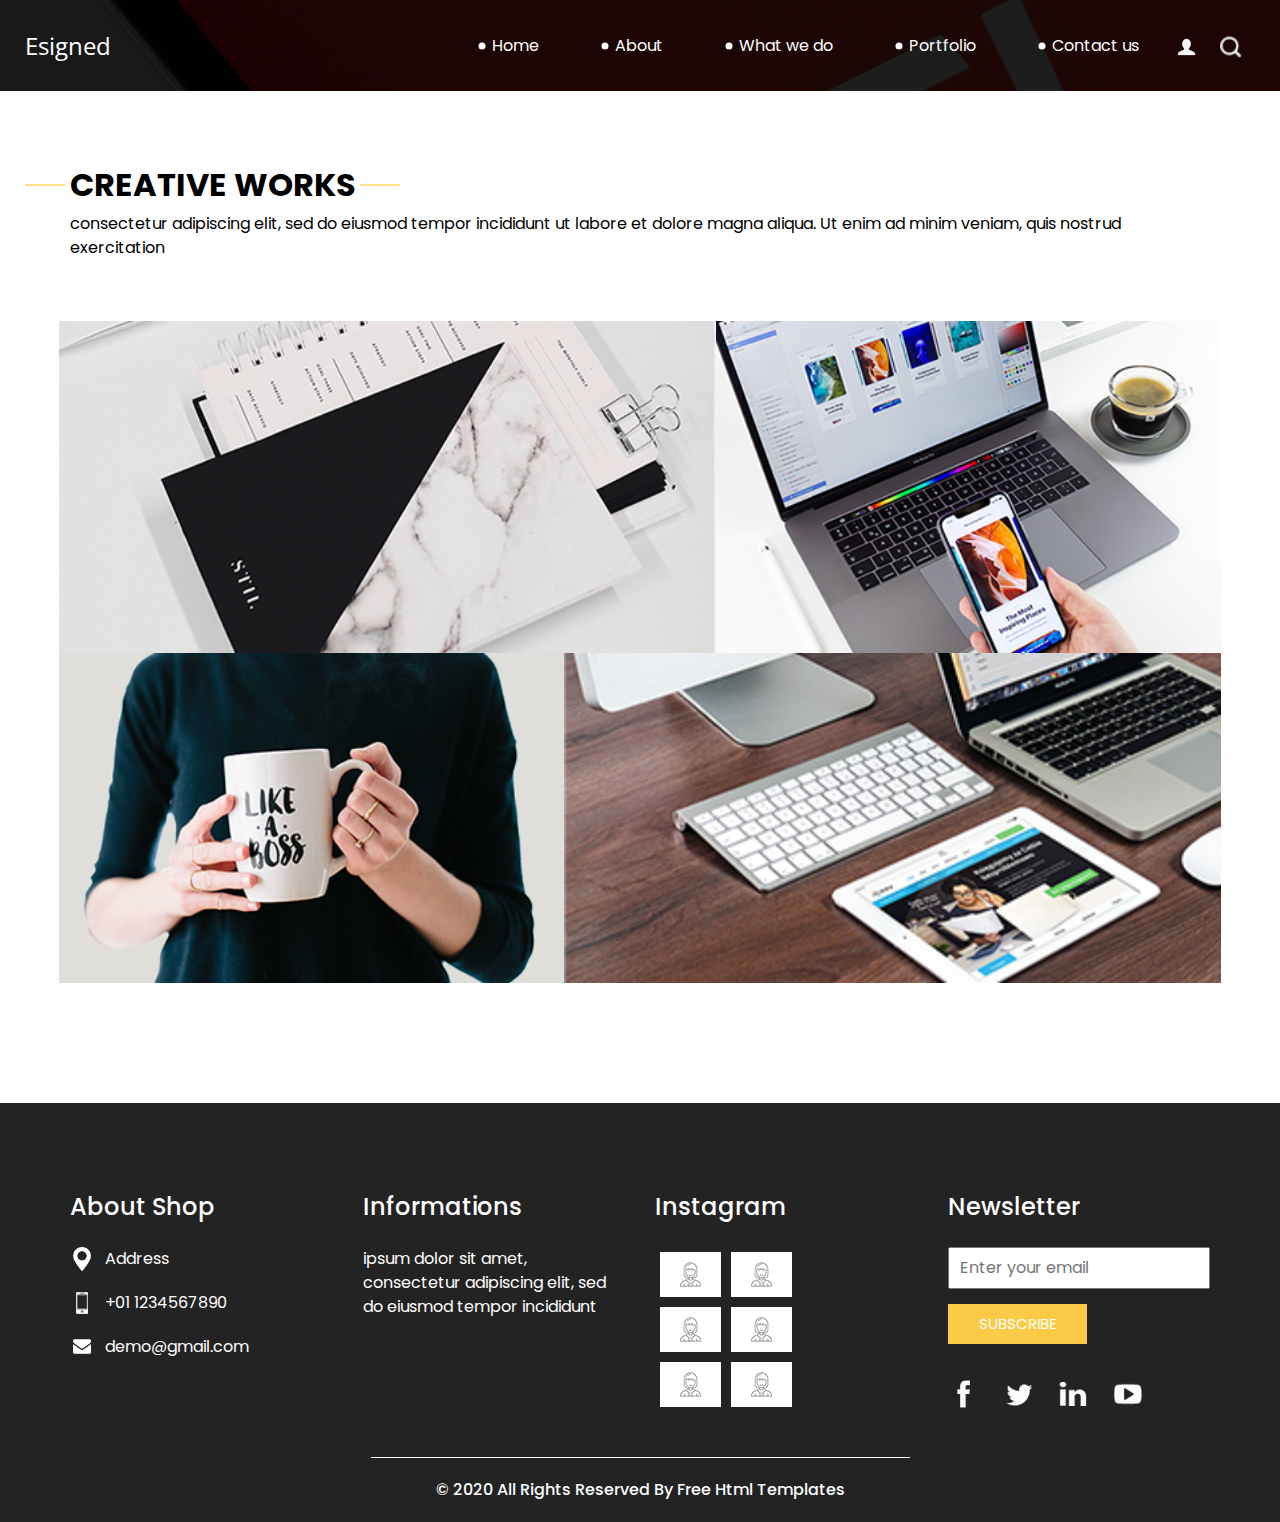
<file: portfolio.html>
<!DOCTYPE html>
<html>

<head>
  <!-- Basic -->
  <meta charset="utf-8" />
  <meta http-equiv="X-UA-Compatible" content="IE=edge" />
  <!-- Mobile Metas -->
  <meta name="viewport" content="width=device-width, initial-scale=1, shrink-to-fit=no" />
  <!-- Site Metas -->
  <meta name="keywords" content="" />
  <meta name="description" content="" />
  <meta name="author" content="" />

  <title>Esigned</title>

  <!-- slider stylesheet -->
  <!-- slider stylesheet -->
  <link rel="stylesheet" type="text/css" href="https://cdnjs.cloudflare.com/ajax/libs/OwlCarousel2/2.3.4/assets/owl.carousel.min.css" />

  <!-- bootstrap core css -->
  <link rel="stylesheet" type="text/css" href="css/bootstrap.css" />

  <!-- fonts style -->
  <link href="https://fonts.googleapis.com/css?family=Open+Sans:400,700|Poppins:400,700&display=swap" rel="stylesheet">
  <!-- Custom styles for this template -->
  <link href="css/style.css" rel="stylesheet" />
  <!-- responsive style -->
  <link href="css/responsive.css" rel="stylesheet" />
</head>

<body class="sub_page">
  <div class="hero_area">
    <!-- header section strats -->
    <header class="header_section">
      <div class="container-fluid">
        <nav class="navbar navbar-expand-lg custom_nav-container pt-3">
          <a class="navbar-brand" href="index.html">
            <span>
              Esigned
            </span>
          </a>
          <button class="navbar-toggler" type="button" data-toggle="collapse" data-target="#navbarSupportedContent" aria-controls="navbarSupportedContent" aria-expanded="false" aria-label="Toggle navigation">
            <span class="navbar-toggler-icon"></span>
          </button>

          <div class="collapse navbar-collapse" id="navbarSupportedContent">
            <div class="d-flex ml-auto flex-column flex-lg-row align-items-center">
              <ul class="navbar-nav  ">
                <li class="nav-item active">
                  <a class="nav-link" href="index.html">Home <span class="sr-only">(current)</span></a>
                </li>
                <li class="nav-item">
                  <a class="nav-link" href="about.html"> About </a>
                </li>
                <li class="nav-item">
                  <a class="nav-link" href="do.html"> What we do </a>
                </li>
                <li class="nav-item">
                  <a class="nav-link" href="portfolio.html"> Portfolio </a>
                </li>
                <li class="nav-item">
                  <a class="nav-link" href="contact.html">Contact us</a>
                </li>
              </ul>
              <div class="user_option">
                <a href="">
                  <img src="images/user.png" alt="">
                </a>
                <form class="form-inline my-2 my-lg-0 ml-0 ml-lg-4 mb-3 mb-lg-0">
                  <button class="btn  my-2 my-sm-0 nav_search-btn" type="submit"></button>
                </form>
              </div>
            </div>
          </div>
        </nav>
      </div>
    </header>
    <!-- end header section -->
  </div>


  <!-- work section -->
  <section class="work_section layout_padding">
    <div class="container">
      <div class="heading_container">
        <h2>
          CREATIVE WORKS
        </h2>
        <p>
          consectetur adipiscing elit, sed do eiusmod tempor incididunt ut labore et dolore magna aliqua. Ut enim ad
          minim veniam, quis nostrud exercitation
        </p>
      </div>
      <div class="work_container layout_padding2">
        <div class="box b-1">
          <img src="images/w-1.png" alt="">
        </div>
        <div class="box b-2">
          <img src="images/w-2.png" alt="">

        </div>
        <div class="box b-3">
          <img src="images/w-3.png" alt="">

        </div>
        <div class="box b-4">
          <img src="images/w-4.png" alt="">

        </div>
      </div>
    </div>
  </section>

  <!-- end work section -->

  <!-- info section -->
  <section class="info_section ">
    <div class="container">
      <div class="row">
        <div class="col-md-3">
          <div class="info_contact">
            <h5>
              About Shop
            </h5>
            <div>
              <div class="img-box">
                <img src="images/location-white.png" width="18px" alt="">
              </div>
              <p>
                Address
              </p>
            </div>
            <div>
              <div class="img-box">
                <img src="images/telephone-white.png" width="12px" alt="">
              </div>
              <p>
                +01 1234567890
              </p>
            </div>
            <div>
              <div class="img-box">
                <img src="images/envelope-white.png" width="18px" alt="">
              </div>
              <p>
                demo@gmail.com
              </p>
            </div>
          </div>
        </div>
        <div class="col-md-3">
          <div class="info_info">
            <h5>
              Informations
            </h5>
            <p>
              ipsum dolor sit amet, consectetur adipiscing elit, sed do eiusmod tempor incididunt
            </p>
          </div>
        </div>

        <div class="col-md-3">
          <div class="info_insta">
            <h5>
              Instagram
            </h5>
            <div class="insta_container">
              <div>
                <a href="">
                  <div class="insta-box b-1">
                    <img src="images/insta.png" alt="">
                  </div>
                </a>
                <a href="">
                  <div class="insta-box b-2">
                    <img src="images/insta.png" alt="">
                  </div>
                </a>
              </div>

              <div>
                <a href="">
                  <div class="insta-box b-3">
                    <img src="images/insta.png" alt="">
                  </div>
                </a>
                <a href="">
                  <div class="insta-box b-4">
                    <img src="images/insta.png" alt="">
                  </div>
                </a>
              </div>
              <div>
                <a href="">
                  <div class="insta-box b-3">
                    <img src="images/insta.png" alt="">
                  </div>
                </a>
                <a href="">
                  <div class="insta-box b-4">
                    <img src="images/insta.png" alt="">
                  </div>
                </a>
              </div>
            </div>
          </div>
        </div>
        <div class="col-md-3">
          <div class="info_form ">
            <h5>
              Newsletter
            </h5>
            <form action="">
              <input type="email" placeholder="Enter your email">
              <button>
                Subscribe
              </button>
            </form>
            <div class="social_box">
              <a href="">
                <img src="images/fb.png" alt="">
              </a>
              <a href="">
                <img src="images/twitter.png" alt="">
              </a>
              <a href="">
                <img src="images/linkedin.png" alt="">
              </a>
              <a href="">
                <img src="images/youtube.png" alt="">
              </a>
            </div>
          </div>
        </div>
      </div>
    </div>
  </section>

  <!-- end info_section -->


  <!-- footer section -->
  <section class="container-fluid footer_section">
    <p>
      &copy; 2020 All Rights Reserved By
      <a href="https://html.design/">Free Html Templates</a>
    </p>
  </section>
  <!-- footer section -->

  <script type="text/javascript" src="js/jquery-3.4.1.min.js"></script>
  <script type="text/javascript" src="js/bootstrap.js"></script>
  <script type="text/javascript" src="https://cdnjs.cloudflare.com/ajax/libs/OwlCarousel2/2.3.4/owl.carousel.min.js">
  </script>
  <!-- owl carousel script 
    -->
  <script type="text/javascript">
    $(".owl-carousel").owlCarousel({
      loop: true,
      margin: 0,
      navText: [],
      center: true,
      autoplay: true,
      autoplayHoverPause: true,
      responsive: {
        0: {
          items: 1
        },
        1000: {
          items: 3
        }
      }
    });
  </script>
  <!-- end owl carousel script -->

</body>

</html>
</file>
<file: css/style.css>
body {
  font-family: "Poppins", sans-serif;
  color: #000000;
  background-color: #ffffff;
}

.layout_padding {
  padding: 75px 0;
}

.layout_padding2 {
  padding: 45px 0;
}

.layout_padding2-top {
  padding-top: 45px;
}

.layout_padding2-bottom {
  padding-bottom: 45px;
}

.layout_padding-top {
  padding-top: 75px;
}

.layout_padding-bottom {
  padding-bottom: 75px;
}

.heading_container {
  display: -webkit-box;
  display: -ms-flexbox;
  display: flex;
  -webkit-box-orient: vertical;
  -webkit-box-direction: normal;
      -ms-flex-direction: column;
          flex-direction: column;
  -webkit-box-align: start;
      -ms-flex-align: start;
          align-items: flex-start;
}

.heading_container h2 {
  font-weight: bold;
  text-transform: uppercase;
  position: relative;
}

.heading_container h2::before, .heading_container h2::after {
  content: "";
  position: absolute;
  top: 50%;
  width: 40px;
  height: 1px;
  background-color: #fec016;
}

.heading_container h2::before {
  left: -5px;
  -webkit-transform: translate(-100%, -50%);
          transform: translate(-100%, -50%);
}

.heading_container h2::after {
  right: -5px;
  -webkit-transform: translate(100%, -50%);
          transform: translate(100%, -50%);
}

/*header section*/
.hero_area {
  height: 100vh;
  background-color: #b5caee;
  background-image: url(../images/hero-bg.jpg);
  background-size: cover;
}

.sub_page .hero_area {
  height: auto;
}

.sub_page .who_section.layout_padding {
  padding-top: 0;
}

.hero_area.sub_pages {
  height: auto;
}

.header_section .container-fluid {
  padding-right: 25px;
  padding-left: 25px;
}

.header_section .nav_container {
  margin: 0 auto;
}

.custom_nav-container.navbar-expand-lg .navbar-nav .nav-link {
  margin: 10px 30px;
  color: #ffffff;
  text-align: center;
  position: relative;
}

.custom_nav-container.navbar-expand-lg .navbar-nav .nav-link::before {
  content: "";
  position: absolute;
  top: 50%;
  left: -2px;
  -webkit-transform: translate(-50%, -50%);
          transform: translate(-50%, -50%);
  width: 7px;
  height: 7px;
  border-radius: 100%;
  background-color: #ffffff;
}

a,
a:hover,
a:focus {
  text-decoration: none;
}

a:hover,
a:focus {
  color: initial;
}

.btn,
.btn:focus {
  outline: none !important;
  -webkit-box-shadow: none;
          box-shadow: none;
}

.user_option {
  display: -webkit-box;
  display: -ms-flexbox;
  display: flex;
  -webkit-box-align: center;
      -ms-flex-align: center;
          align-items: center;
}

.custom_nav-container .nav_search-btn {
  background-image: url(../images/search-icon.png);
  background-size: 22px;
  background-repeat: no-repeat;
  background-position-y: 7px;
  width: 35px;
  height: 35px;
  padding: 0;
  border: none;
}

.navbar-brand {
  display: -webkit-box;
  display: -ms-flexbox;
  display: flex;
  -webkit-box-align: center;
      -ms-flex-align: center;
          align-items: center;
  font-family: 'Open Sans', sans-serif;
}

.navbar-brand span {
  font-size: 24px;
  color: #ffffff;
}

.custom_nav-container {
  z-index: 99999;
  padding: 15px 0;
}

.custom_nav-container .navbar-toggler {
  outline: none;
}

.custom_nav-container .navbar-toggler .navbar-toggler-icon {
  background-image: url(../images/menu.png);
  background-size: 55px;
}

/*end header section*/
.slider_section {
  height: 90%;
  display: -webkit-box;
  display: -ms-flexbox;
  display: flex;
  -webkit-box-align: center;
      -ms-flex-align: center;
          align-items: center;
  color: #ffffff;
}

.slider_section .detail-box {
  text-align: center;
  margin-bottom: 110px;
}

.slider_section .detail-box h1 {
  font-size: 4rem;
  text-transform: uppercase;
}

.slider_section .detail-box h2 {
  text-transform: uppercase;
}

.slider_section .detail-box p {
  margin-top: 25px;
}

.slider_section .detail-box a {
  display: inline-block;
  padding: 10px 55px;
  background-color: #ffffff;
  border: 1px solid #ffffff;
  color: #000000;
  border-radius: 20px 20px 0 20px;
  margin-top: 35px;
}

.slider_section .detail-box a:hover {
  background-color: transparent;
  color: #ffffff;
}

.slider_section #carouselExampleIndicators {
  bottom: 0;
}

.slider_section #carouselExampleIndicators li {
  width: 15px;
  height: 15px;
  background-color: transparent;
  border: 3px solid #ffffff;
  border-radius: 100%;
  opacity: 1;
}

.do_section .heading_container {
  -webkit-box-align: center;
      -ms-flex-align: center;
          align-items: center;
  text-align: center;
}

.do_section .do_container {
  display: -webkit-box;
  display: -ms-flexbox;
  display: flex;
  -ms-flex-wrap: wrap;
      flex-wrap: wrap;
  -webkit-box-pack: center;
      -ms-flex-pack: center;
          justify-content: center;
  padding-top: 10px;
}

.do_section .do_container .box {
  text-align: center;
  position: relative;
  z-index: 5;
  margin: 35px 25px 0 25px;
}

.do_section .do_container .box .img-box {
  width: 120px;
  height: 120px;
  display: -webkit-box;
  display: -ms-flexbox;
  display: flex;
  -webkit-box-pack: center;
      -ms-flex-pack: center;
          justify-content: center;
  -webkit-box-align: center;
      -ms-flex-align: center;
          align-items: center;
  background-color: #353434;
  border-radius: 100%;
}

.Customer-main{
  display: flex;
  gap: 10px;
  justify-content: center;
  align-items: center;
}

.Customer-main img{
  width: 150px;
}

@media screen and (max-width:768px) {
  .Customer-main{
    flex-direction: column;
  }
}

.do_section .do_container .box .img-box img {
  width: 45px;
}

.do_section .do_container .box .detail-box {
  margin-top: 35px;
}

.do_section .do_container .box:hover .img-box {
  background-color: #fec016;
}

.do_section .do_container .arrow_bg::before {
  content: "";
  position: absolute;
  top: -23px;
  left: -17px;
  width: 262%;
  height: 90%;
  z-index: 3;
  background-size: cover;
}

.do_section .do_container .arrow-start::before {
  background-image: url(../images/arrow-start.png);
}

.do_section .do_container .arrow-middle::before {
  background-image: url(../images/arrow-middle.png);
}

.do_section .do_container .arrow-end::before {
  background-image: url(../images/arrow-end.png);
}

.who_section .row {
  -webkit-box-align: center;
      -ms-flex-align: center;
          align-items: center;
}

.who_section .img-box img {
  width: 100%;
}

.who_section .detail-box {
  margin-left: 65px;
}

.who_section .detail-box p {
  margin-top: 35px;
}

.who_section .detail-box a {
  display: inline-block;
  padding: 8px 30px;
  background-color: #353434;
  border: 1px solid #353434;
  color: #ffffff;
  border-radius: 20px 20px 0 20px;
  margin-top: 35px;
}

.who_section .detail-box a:hover {
  background-color: transparent;
  color: #353434;
}

.work_section .work_container {
  display: -webkit-box;
  display: -ms-flexbox;
  display: flex;
  -ms-flex-wrap: wrap;
      flex-wrap: wrap;
  margin: 0 -1%;
}


.work_section .work_container .box {
  min-width: 300px;
  display: -webkit-box;
  display: -ms-flexbox;
  display: flex;
  -webkit-box-align: stretch;
      -ms-flex-align: stretch;
          align-items: stretch;
}

.work_section .work_container .box img {
  width: 100%;
}

.work_section .work_container .box.b-2, .work_section .work_container .box.b-3 {
  width: 43.5%;
}

.work_section .work_container .box.b-1, .work_section .work_container .box.b-4 {
  width: 56.5%;
}

.client_section {
  padding-bottom: 150px;
}

.client_section .heading_container {
  -webkit-box-align: center;
      -ms-flex-align: center;
          align-items: center;
  margin-bottom: 45px;
}

.client_section .box {
  padding: 20px;
  display: -webkit-box;
  display: -ms-flexbox;
  display: flex;
  -webkit-box-orient: vertical;
  -webkit-box-direction: normal;
      -ms-flex-direction: column;
          flex-direction: column;
  -webkit-box-align: center;
      -ms-flex-align: center;
          align-items: center;
  text-align: center;
  margin: 20px;
}

.client_section .box .img-box {
  width: 60px;
}

.client_section .box .img-box img {
  width: 100%;
}

.client_section .box .detail-box {
  margin-top: 35px;
  display: -webkit-box;
  display: -ms-flexbox;
  display: flex;
  -webkit-box-orient: vertical;
  -webkit-box-direction: normal;
      -ms-flex-direction: column;
          flex-direction: column;
  -webkit-box-align: center;
      -ms-flex-align: center;
          align-items: center;
}

.client_section .box .detail-box h5 {
  text-transform: uppercase;
  font-weight: bold;
  font-size: 18px;
}

.client_section .box .detail-box h5 span {
  text-transform: none;
  font-size: 16px;
  font-weight: normal;
  color: #fec016;
}

.client_section .box .detail-box img {
  width: 15px;
  margin: 35px 0;
}

.client_section .carousel-wrap {
  margin: 0 auto;
  padding: 0;
  position: relative;
}

.client_section .owl-nav > div {
  margin-top: -26px;
  position: absolute;
  top: 50%;
  color: #cdcbcd;
}

.client_section .owl-carousel .owl-nav .owl-prev,
.client_section .owl-carousel .owl-nav .owl-next {
  width: 50px;
  height: 50px;
  background-color: #000000;
  background-size: 16px;
  background-position: center;
  border-radius: 100%;
  background-repeat: no-repeat;
  position: absolute;
  bottom: -75px;
  outline: none;
}

.client_section .owl-carousel .owl-nav .owl-prev:hover,
.client_section .owl-carousel .owl-nav .owl-next:hover {
  background-color: rgba(0, 0, 0, 0.8);
}

.client_section .owl-carousel .owl-nav .owl-prev {
  background-image: url(../images/prev.png);
  left: 50%;
  -webkit-transform: translateX(-102%);
          transform: translateX(-102%);
}

.client_section .owl-carousel .owl-nav .owl-next {
  right: 50%;
  background-image: url(../images/next.png);
  -webkit-transform: translateX(102%);
          transform: translateX(102%);
}

.client_section .owl-carousel .owl-dots.disabled,
.client_section .owl-carousel .owl-nav.disabled {
  display: block;
}

.client_section .owl-item.active.center .box {
  -webkit-box-shadow: 0 0 20px 0 rgba(0, 0, 0, 0.2);
          box-shadow: 0 0 20px 0 rgba(0, 0, 0, 0.2);
}

.target_section {
  background-image: url(../images/target-bg.jpg);
  background-size: cover;
  color: #ffffff;
  text-align: center;
}

.target_section .detail-box {
  margin: 30px 0;
}

.target_section h2 {
  font-weight: bold;
}

.target_section h5 {
  font-size: 18px;
  font-weight: 500;
}

/* contact section */
.contact_section .heading_container {
  -webkit-box-align: center;
      -ms-flex-align: center;
          align-items: center;
}

.contact_section .contact-form {
  padding: 25px;
  border-radius: 20px;
}

.contact_section .contact-form input {
  border: none;
  outline: none;
  background-color: transparent;
  width: 100%;
  margin: 15px 0;
  padding: 10px 20px;
  border: 1px solid rgba(0, 0, 0, 0.4);
  border-radius: 30px;
}

.contact_section .contact-form input.input_message {
  height: 175px;
}

.contact_section .contact-form input::-webkit-input-placeholder {
  color: rgba(0, 0, 0, 0.4);
}

.contact_section .contact-form input:-ms-input-placeholder {
  color: rgba(0, 0, 0, 0.4);
}

.contact_section .contact-form input::-ms-input-placeholder {
  color: rgba(0, 0, 0, 0.4);
}

.contact_section .contact-form input::placeholder {
  color: rgba(0, 0, 0, 0.4);
}

.contact_section .contact-form button {
  border: none;
  outline: none;
  padding: 12px 50px;
  text-transform: uppercase;
  margin-top: 25px;
  background-color: #fec913;
  color: #fff;
  border-radius: 30px;
}

.contact_section .map_img-box {
  width: 80%;
  margin: 25px auto 0 auto;
}

.contact_section .map_img-box img {
  width: 100%;
}

/* end contact section */
.info_section {
  background-color: #232323;
  color: #ffffff;
  padding: 90px 0 45px 0;
}

.info_section h5 {
  margin-bottom: 25px;
  font-size: 24px;
}

.info_section .info_insta .insta_container > div {
  display: -webkit-box;
  display: -ms-flexbox;
  display: flex;
}

.info_section .info_insta .insta_container img {
  width: 100%;
}

.info_section .info_insta .insta_container .insta-box {
  margin: 5px;
  display: -webkit-box;
  display: -ms-flexbox;
  display: flex;
  -webkit-box-align: stretch;
      -ms-flex-align: stretch;
          align-items: stretch;
  background-color: #ffffff;
  padding: 10px 20px;
}

.info_section .info_contact .img-box {
  width: 35px;
  display: -webkit-box;
  display: -ms-flexbox;
  display: flex;
  -webkit-box-pack: center;
      -ms-flex-pack: center;
          justify-content: center;
}

.info_section .info_contact p {
  margin: 0;
}

.info_section .info_contact > div {
  display: -webkit-box;
  display: -ms-flexbox;
  display: flex;
  -webkit-box-align: center;
      -ms-flex-align: center;
          align-items: center;
  margin: 20px 0;
}

.info_section .info_contact > div img {
  height: auto;
  margin-right: 12px;
}

.info_section .info_form form input {
  outline: none;
  width: 100%;
  padding: 7px 10px;
}

.info_section .info_form form button {
  display: inline-block;
  padding: 8px 30px;
  background-color: #fbca47;
  border: 1px solid #fbca47;
  color: #ffffff;
  margin-top: 15px;
  text-transform: uppercase;
  font-size: 15px;
}

.info_section .info_form form button:hover {
  background-color: transparent;
  color: #fbca47;
}

.info_section .info_form .social_box {
  margin-top: 35px;
  width: 100%;
  display: -webkit-box;
  display: -ms-flexbox;
  display: flex;
}

.info_section .info_form .social_box a {
  margin-right: 25px;
}

/* footer section*/
.footer_section {
  background-color: #232323;
  font-weight: 500;
  display: -webkit-box;
  display: -ms-flexbox;
  display: flex;
  -webkit-box-pack: center;
      -ms-flex-pack: center;
          justify-content: center;
}

.footer_section p {
  padding: 20px 65px;
  color: #fbfcfd;
  margin: 0 auto;
  text-align: center;
  border-top: 1px solid #ffffff;
}

.footer_section a {
  color: #fbfcfd;
}

/* end footer section*/
/*# sourceMappingURL=style.css.map */
</file>
<file: css/responsive.css>
@media (max-width: 1120px) {
    .hero_area {
        height: auto;
    }

    .slider_section {
        padding: 50px 0;
    }

}

@media (max-width: 992px) {
    .user_option {
        flex-direction: column;
    }

    .custom_nav-container .nav_search-btn {
        background-position: center;
        margin-top: 10px;
    }

    .user_option a {
        margin-bottom: 10px;
    }

    .custom_nav-container.navbar-expand-lg .navbar-nav .nav-link {
        padding: 0 5px;
    }
}

@media (max-width: 768px) {

    .info_section .col-md-3 {
        text-align: center;
    }

    .info_section .col-md-3:not(:nth-last-child(1)) {
        margin-bottom: 35px;
    }

    .who_section .detail-box {
        margin-left: 15px;
        margin-top: 35px;
    }

    .work_section .work_container .box.b-1,
    .work_section .work_container .box.b-2,
    .work_section .work_container .box.b-3,
    .work_section .work_container .box.b-4 {
        width: 100%;
    }

    .info_section .col-md-3>div {
        display: flex;
        flex-direction: column;
        align-items: center;
    }

    .info_section .info_form .social_box {
        justify-content: center;
    }

    .info_section .info_form .social_box a {
        margin: 0 10px;
    }

    .footer_section p {
        padding: 20px 30px;
    }
}

@media (max-width: 576px) {
    .slider_section .detail-box h1 {
        font-size: 3.5rem;
    }

    .do_section .do_container .arrow_bg::before {
        display: none;
    }
}

@media (max-width: 480px) {}

@media (max-width: 420px) {
    .slider_section .detail-box h2 {
        font-size: 1.5rem;
    }

    .slider_section .detail-box h1 {
        font-size: 3rem;
    }
}

@media (max-width: 360px) {}

@media (min-width: 1200px) {
    .container {
        max-width: 1170px;
    }
}
</file>
